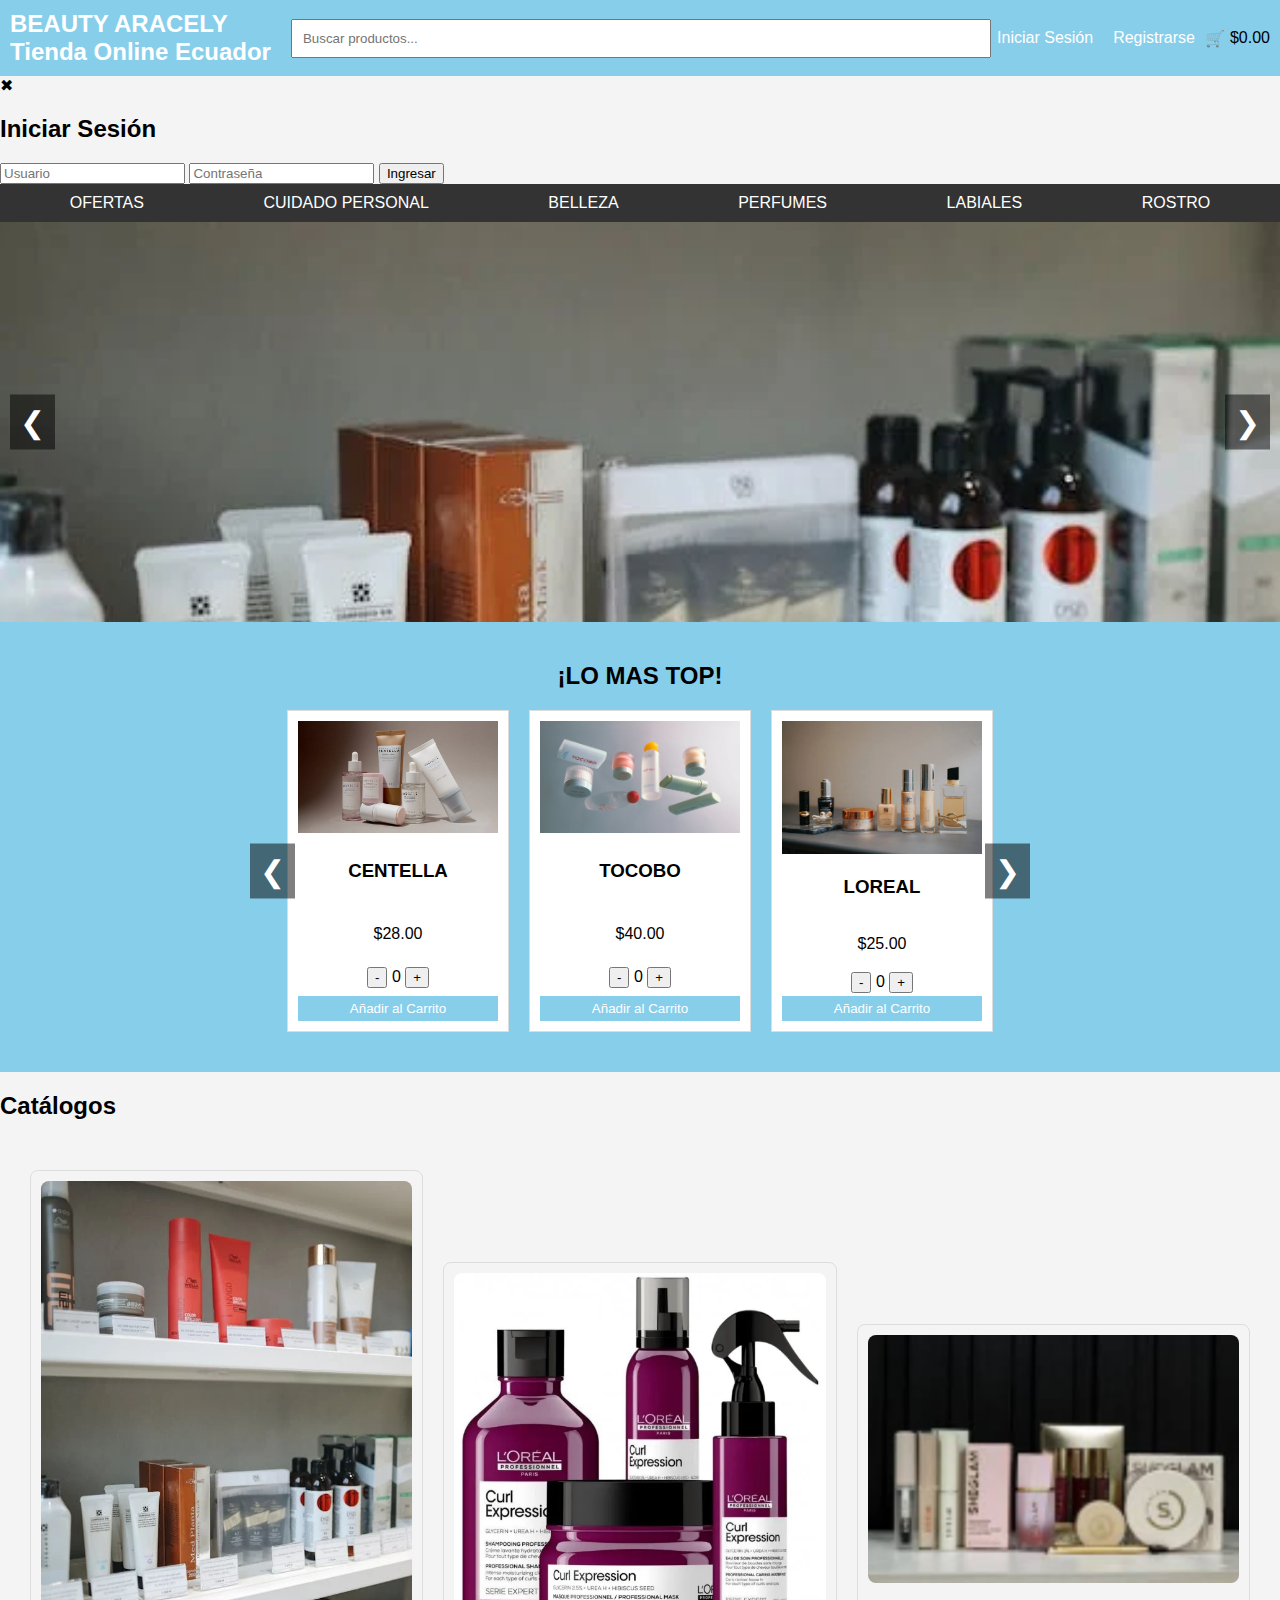
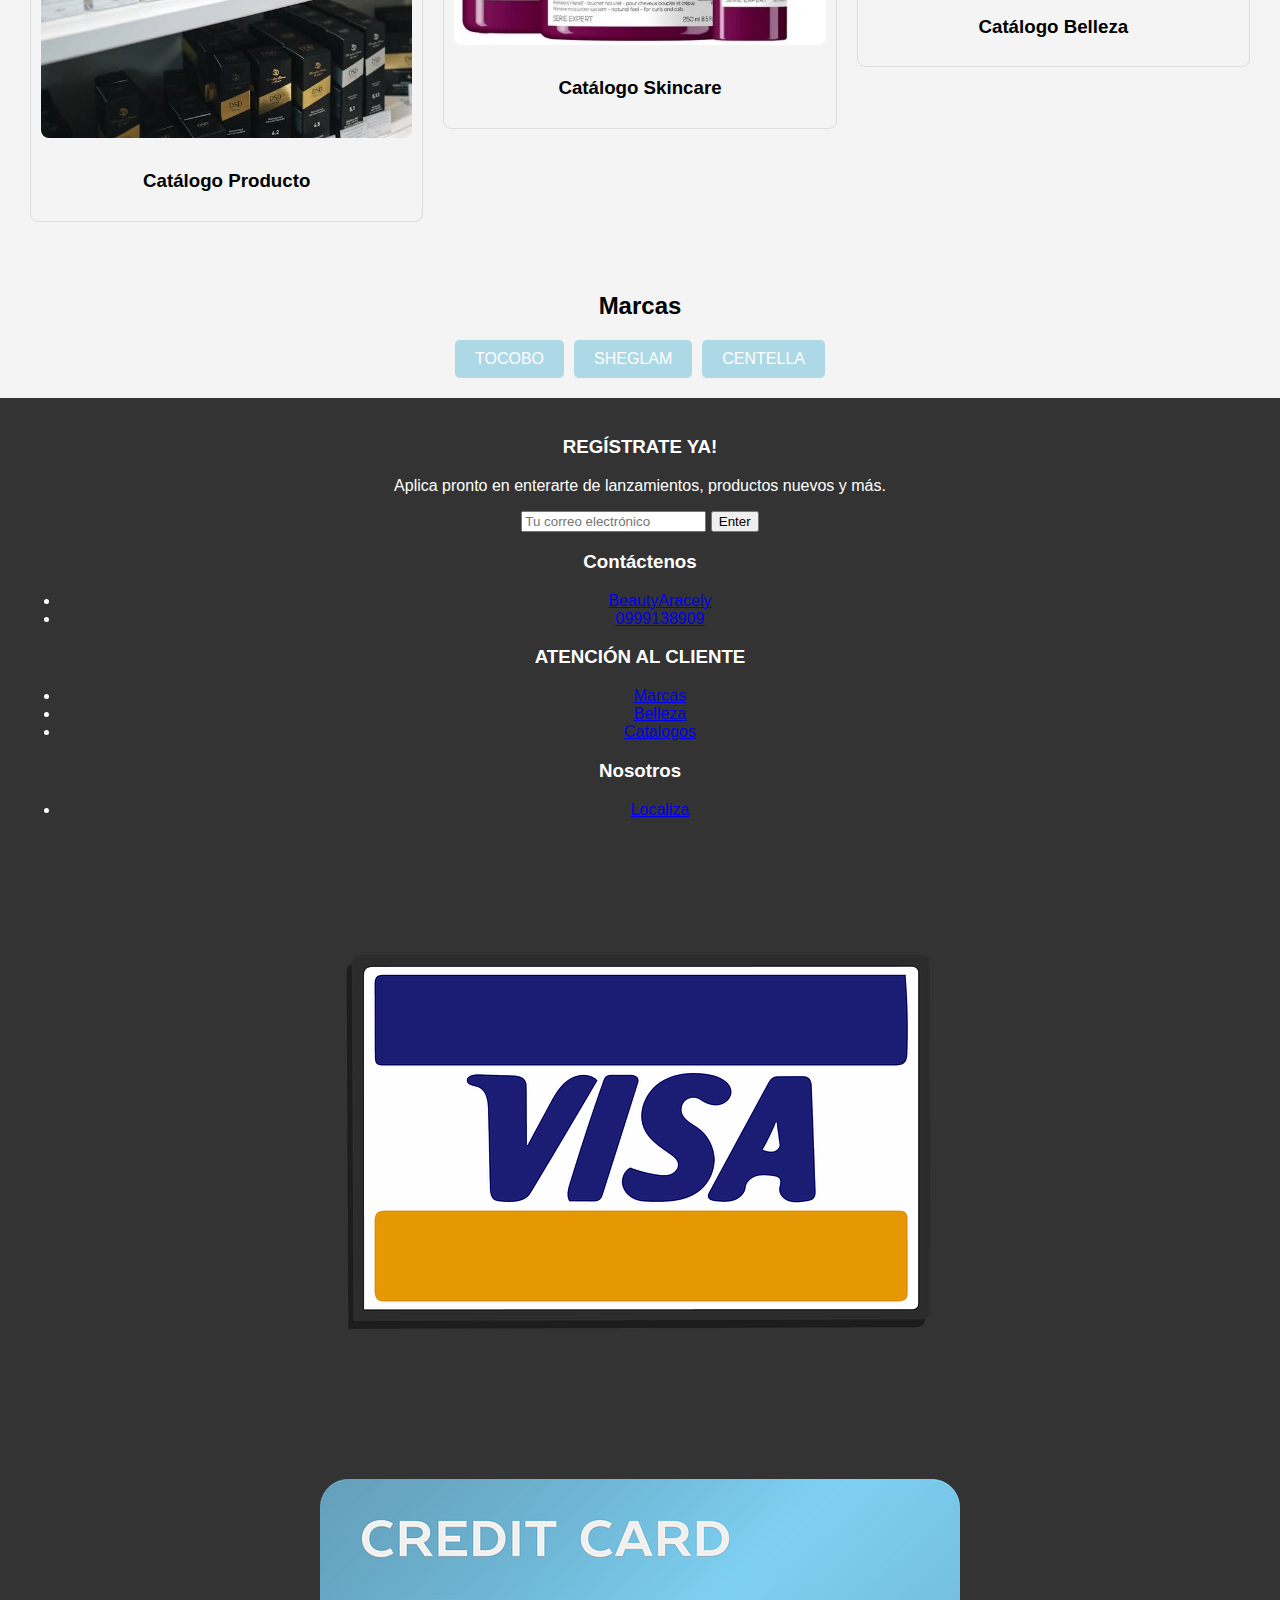
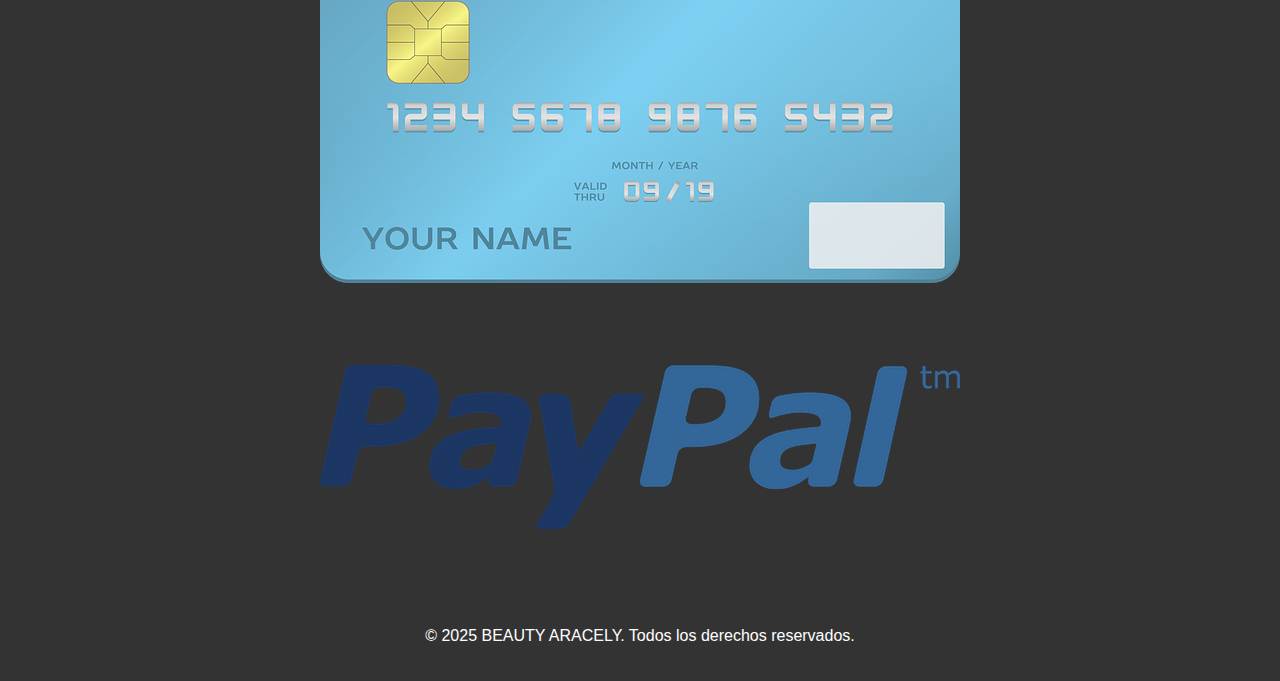
<file: index.html>
<!DOCTYPE html>
<html lang="es">
<head>
    <meta charset="UTF-8">
    <meta name="viewport" content="width=device-width, initial-scale=1.0">
    <title>Beauty Aracely - Tienda Online Ecuador</title>
    <link rel="stylesheet" href="styles.css">
    <style>
        /* Basic styling for the catalog section */
        .catalog {
            display: flex;
            flex-direction: column; /* Stack items vertically */
            align-items: center; /* Center items horizontally */
            padding: 20px;
        }

        .catalog-item {
            display: flex;
            flex-direction: column;
            align-items: center;
            margin: 10px;
            padding: 10px;
            border: 1px solid #ddd;
            border-radius: 8px;
            width: 80%; /* Adjust width as needed */
            text-align: center;
        }

        .catalog-item img {
            max-width: 100%;
            height: auto;
            border-radius: 8px;
            margin-bottom: 10px;
        }

        /* Media query for larger screens to display items in a row */
        @media (min-width: 768px) {
            .catalog {
                flex-direction: row; /* Display items in a row */
                justify-content: space-around; /* Space items evenly */
            }

            .catalog-item {
                width: 30%; /* Adjust width for row display */
            }
        }

        /* Style to display cart icon and total side by side */
        .cart-icon {
            display: flex;
            align-items: center;
            cursor: pointer; /* Add cursor style to indicate it's clickable */
        }

        .cart-icon span {
            margin-left: 5px; /* Add some space between the cart icon and the total */
        }
    </style>
</head>
<body>
<header>
  <div class="logo">
    BEAUTY ARACELY
    <div class="logo-subtitle">Tienda Online Ecuador</div>
  </div>
    <div class="search-bar">
        <input type="text" placeholder="Buscar productos...">
    </div>
    
    <div class="user-actions">
        <a href="#" onclick="toggleLogin()">Iniciar Sesión</a>
        <a href="#">Registrarse</a>
        <!-- Icono del carrito con total -->
        <div class="cart-icon" onclick="toggleCart()">
            🛒 <span id="cart-total">$0.00</span>
        </div>
    </div>
</header>
<!-- Modal de Inicio de Sesión -->
<div class="modal-overlay" id="modal-overlay" onclick="toggleLogin()"></div>
<div class="login-modal" id="login-modal">
    <span class="close-login" onclick="toggleLogin()">✖</span>
    <h2>Iniciar Sesión</h2>
    <input type="text" placeholder="Usuario" required>
    <input type="password" placeholder="Contraseña" required>
    <button>Ingresar</button>
</div>
<!-- Carrito de compras -->
<div id="cart-container" class="cart-container" style="display: none;">
    <div class="cart-header">
        <h2>Carrito de compras</h2>
        <button class="close-cart" onclick="toggleCart()">✖</button>
    </div>
    <div id="cart-items"></div>
    <div class="cart-footer">
        <p>Total: <span id="total-price">$0.00</span></p>
    </div>
</div>

<nav>
    <a href="#" onclick="window.open('OFERTAS.html', '_blank')">OFERTAS</a>
    <a href="#" onclick="window.open('Cuidado personal.html', '_blank')">CUIDADO PERSONAL</a>
    <a href="#" onclick="window.open('belleza', '_blank')">BELLEZA</a>
    <a href="#" onclick="window.open('perfumes.html', '_blank')">PERFUMES</a>
    <a href="#" onclick="window.open('labiales.html', '_blank')">LABIALES</a>
    <a href="#" onclick="window.open('rostro.html', '_blank')">ROSTRO</a>
</nav>

<!-- Carrusel Principal -->
<div class="carousel">
    <div class="carousel-inner">
        <div class="carousel-item active">
            <img src="Imagenes web final/productos,png.webp" alt="Imagen 1">
        </div>
        <div class="carousel-item">
            <img src="Imagenes web final/skin.png.webp" alt="Imagen 2">
        </div>
        <div class="carousel-item">
            <img src="Imagenes web final/loreal.png" alt="Imagen 3">
        </div>
    </div>
    <button class="carousel-control prev" onclick="prevSlide()">&#10094;</button>
    <button class="carousel-control next" onclick="nextSlide()">&#10095;</button>
</div>

<!-- Sección Trendy con Carrusel -->
<div class="trendy">
    <h2>¡LO MAS TOP!</h2>
    <div class="trendy-carousel">
        <div class="trendy-carousel-inner">
            <!-- Primer Slide: Productos 1 a 3 -->
            <div class="trendy-slide active">
                <div class="product">
                    <img src="Imagenes web final/skin.png.webp" alt="Centella">
                    <h3>CENTELLA</h3>
                    <p>$28.00</p>
                    <div class="quantity-selector">
                        <button onclick="decreaseQuantity(this)">-</button>
                        <label class="quantity">0</label>
                        <button onclick="increaseQuantity(this)">+</button>
                    </div>
                    <button class="add-to-cart" onclick="addToCart(this, 'CENTELLA', 28.00)">Añadir al Carrito</button>
                </div>
        

        <div class="product">
                    <img src="Imagenes web final/Tocobo.webp" alt="TOCOBO">
                    <h3>TOCOBO</h3>
                    <p>$40.00</p>
                    <div class="quantity-selector">
                        <button onclick="decreaseQuantity(this)">-</button>
                        <label class="quantity">0</label>
                        <button onclick="increaseQuantity(this)">+</button>
                    </div>
                    <button class="add-to-cart" onclick="addToCart(this, 'TOCOBO', 40.00)">Añadir al Carrito</button>
                </div>

                <div class="product">
                    <img src="Imagenes web final/be..png" alt="LOREAL">
                    <h3>LOREAL</h3>
                    <p>$25.00</p>
                    <div class="quantity-selector">
                        <button onclick="decreaseQuantity(this)">-</button>
                        <label class="quantity">0</label>
                        <button onclick="increaseQuantity(this)">+</button>
                    </div>
                    <button class="add-to-cart" onclick="addToCart(this, 'LOREAL', 25.00)">Añadir al Carrito</button>
                </div>

            </div>
            <!-- Segundo Slide: Productos 4 a 6 -->
            <div class="trendy-slide">
                <div class="product">
                    <img src="Imagenes web final/Sheglam.png" alt="SHEGLAM">
                    <h3>SHEGLAM</h3>
                    <p>$15.00</p>
                    <div class="quantity-selector">
                        <button onclick="decreaseQuantity(this)">-</button>
                        <label class="quantity">0</label>
                        <button onclick="increaseQuantity(this)">+</button>
                    </div>
                    <button class="add-to-cart" onclick="addToCart(this, 'SHEGLAM', 15.00)">Añadir al Carrito</button>
                </div>

                <div class="product">
                    <img src="Imagenes web final/Dior.png" alt="DIOR">
                    <h3>DIOR</h3>
                    <p>50.00</p>
                    <div class="quantity-selector">
                        <button onclick="decreaseQuantity(this)">-</button>
                        <label class="quantity">0</label>
                        <button onclick="increaseQuantity(this)">+</button>
                    </div>
                    <button class="add-to-cart" onclick="addToCart(this, 'DIOR', 50.00)">Añadir al Carrito</button>
                </div>

                <div class="product">
                    <img src="Imagenes web final/des.png" alt="MIXSOON">
                    <h3>MIXSOON</h3>
                    <p>$43.00</p>
                    <div class="quantity-selector">
                        <button onclick="decreaseQuantity(this)">-</button>
                        <label class="quantity">0</label>
                        <button class="increaseQuantity(this)">+</button>
                    </div>
                    <button class="add-to-cart" onclick="addToCart(this, 'MIXSOON', 43.00)">Añadir al Carrito</button>
                </div>

            </div>
        </div>
        <button class="carousel-control prev">&#10094;</button>
        <button class="carousel-control next">&#10095;</button>
    </div>
</div>

<!-- Catálogos Section -->
<section id="catalogos">
    <h2 class="catalog-title">Catálogos</h2>
    <div class="catalog">
        <!-- Catálogo 1 -->
        <div class="catalog-item">
            <a href="Imagenes web final/catalogos productos.pdf" download>
                <img src="Imagenes web final/productos,png.webp" alt="Catálogo 1">
            </a>
            <h3>Catálogo Producto</h3>
        </div>
  

  <!-- Catálogo 2 -->
        <div class="catalog-item">
            <a href="Imagenes web final/Catalogo skincare.pdf" download>
                <img src="Imagenes web final/loreal.png" alt="Catálogo 2">
            </a>
            <h3>Catálogo Skincare</h3>
        </div>
        <!-- Catálogo 3 -->
        <div class="catalog-item">
            <a href="Imagenes web final/Catalogo belleza.pdf" download>
                <img src="Imagenes web final/belleza.png" alt="Catálogo 3">
            </a>
            <h3>Catálogo Belleza</h3>
        </div>
    </div>
</section>

<!-- Marcas Section -->
<section id="marcas">
    <h2>Marcas</h2>
    <div class="brands">
        <!-- Brand Buttons -->
      
      <button class="brand-button" onclick="window.open('BOCOBO.html', '_blank')">TOCOBO</button>
      <button class="brand-button" onclick="window.open('BHEGLAM.html', '_blank')">SHEGLAM</button>
      <button class="brand-button" onclick="window.open('CENTELLA.html', '_blank')">CENTELLA</button>
    </div>
</section>
<footer>
  <div class="footer-top">
      <div class="newsletter">
          <h3>REGÍSTRATE YA!</h3>
          <p>Aplica pronto en enterarte de lanzamientos, productos nuevos y más.</p>
          <input type="email" placeholder="Tu correo electrónico">
          <button>Enter</button>
      </div>
      <div class="contact-info">
          <h3>Contáctenos</h3>
          <ul>
              <li><a href="#">BeautyAracely</a></li>
              <li><a href="#">0999138909</a></li>
          </ul>
      </div>
      <div class="customer-service">
          <h3>ATENCIÓN AL CLIENTE</h3>
          <ul>
              <li><a href="#">Marcas</a></li>
              <li><a href="#">Belleza</a></li>
              <li><a href="#">Catalogos</a></li>
          </ul>
      </div>
      <div class="about-us">
          <h3>Nosotros</h3>
          <ul>
              <li><a href="#">Localiza</a></li>
          </ul>
      </div>
  </div>

  <div class="footer-bottom">
      <div class="social-icons">
          <a href="#"><i class="fab fa-facebook"></i></a>
          <a href="#"><i class="fab fa-twitter"></i></a>
          <a href="#"><i class="fab fa-instagram"></i></a>
          <a href="#"><i class="fab fa-youtube"></i></a>
          <a href="#"><i class="fab fa-pinterest"></i></a>
      </div>

      <div class="payment-methods">
          <img src="Imagenes web final/visa.png" alt="Visa">
          <img src="Imagenes web final/credit-card.png" alt="Mastercard">
          <img src="Imagenes web final/paypal.png" alt="PayPal">
      </div>
      <p>© 2025 BEAUTY ARACELY. Todos los derechos reservados.</p>
  </div>
</footer>
<script src="script.js"></script>
</body>
</html>
</file>
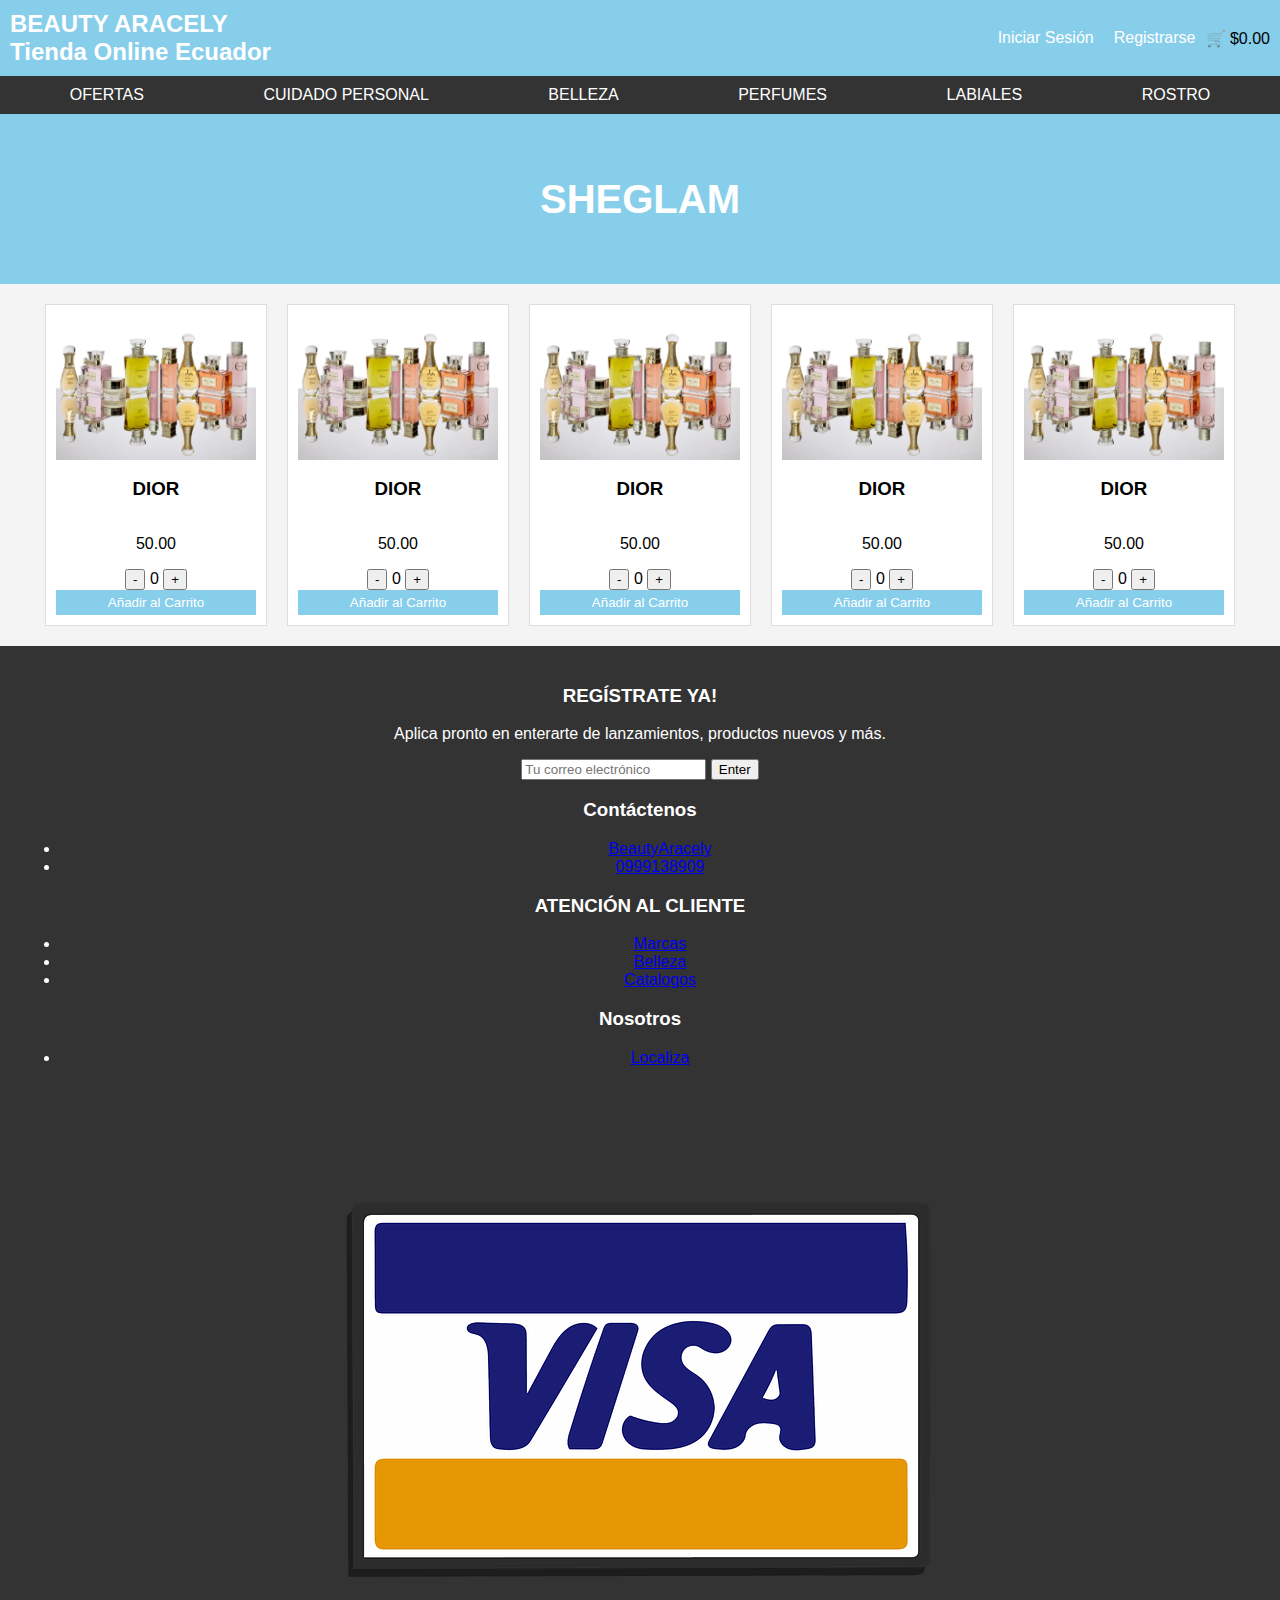
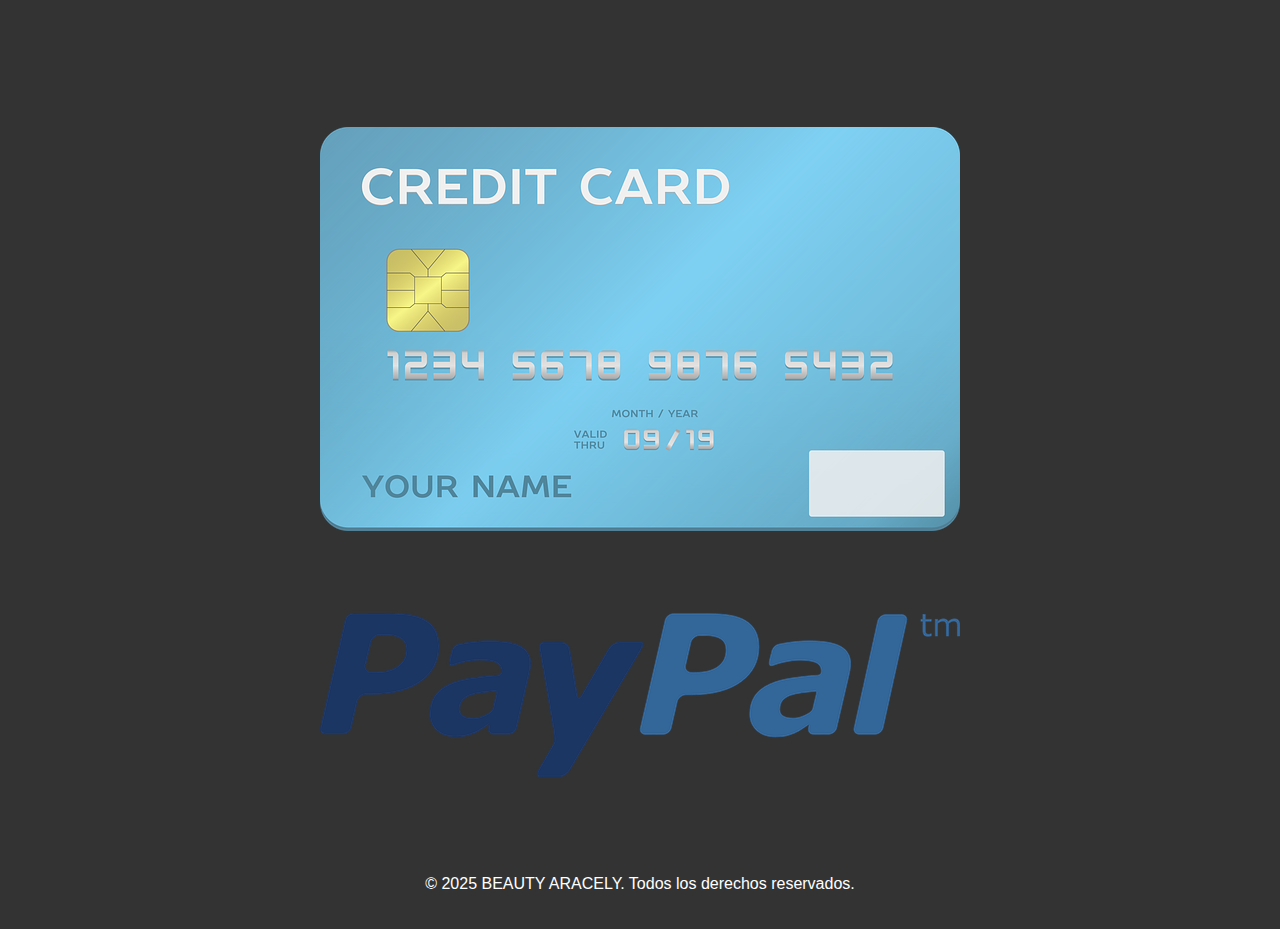
<file: belleza.html>
<!DOCTYPE html>
<html lang="es">
<head>
    <meta charset="UTF-8">
    <meta name="viewport" content="width=device-width, initial-scale=1.0">
    <title>Beauty Aracely - Tienda Online Ecuador</title>
    <link rel="stylesheet" href="styles.css">
    <style>
        /* Centering the brand title with a light blue background */
        .pink-header {
            background-color: #87CEEB; /* Light blue background */
            display: flex;
            justify-content: center; /* Center horizontally */
            align-items: center; /* Center vertically */
            height: 150px; /* Adjust height as needed */
        }

        #titulo-marca {
            font-size: 2.5em; /* Adjust font size for the title */
            color: white; /* White text color for contrast */
            margin: 0; /* Remove default margin */
        }

        /* Additional styles for the rest of the page */
        .container {
            padding: 20px;
        }

        .product-grid {
            display: flex;
            flex-wrap: wrap;
            justify-content: center;
            gap: 20px;
        }

        .product-item {
            border: 1px solid #ddd;
            border-radius: 8px;
            padding: 10px;
            text-align: center;
            width: 200px; /* Adjust width as needed */
        }

        .product-item img {
            max-width: 100%;
            height: auto;
            border-radius: 8px;
        }

        .product-item h4 {
            margin-top: 10px;
        }

        .product-item button {
            margin-top: 10px;
            background-color: #FF69B4; /* Pink button color */
            color: white;
            border: none;
            padding: 5px 10px;
            border-radius: 5px;
            cursor: pointer;
        }

        .product-item button:hover {
            background-color: #FF1493; /* Darker pink on hover */
        }
    </style>
</head>
<body>
<header>
    <div class="logo">
        <a href="index.html" style="text-decoration: none; color: inherit;">
            BEAUTY ARACELY
        </a>
        <div class="logo-subtitle">Tienda Online Ecuador</div>
    </div>    
    <div class="user-actions">
        <a href="#">Iniciar Sesión</a>
        <a href="#">Registrarse</a>
        <!-- Icono del carrito con total -->
        <div class="cart-icon" onclick="toggleCart()">
            🛒 <span id="cart-total">$0.00</span>
        </div>
    </div>
</header>

<!-- Carrito de compras -->
<div id="cart-container" class="cart-container" style="display: none;">
    <div class="cart-header">
        <h2>Carrito de compras</h2>
        <button class="close-cart" onclick="toggleCart()">✖</button>
    </div>
    <div id="cart-items"></div>
    <div class="cart-footer">
        <p>Total: <span id="total-price">$0.00</span></p>
    </div>
</div>

<nav>
    <a href="#">OFERTAS</a>
    <a href="#">CUIDADO PERSONAL</a>
    <a href="#">BELLEZA</a>
    <a href="#">PERFUMES</a>
    <a href="#">LABIALES</a>
    <a href="#">ROSTRO</a>
</nav>

<!-- Light Blue Header with Brand Name -->
<header class="pink-header">
    <h1 id="titulo-marca">SHEGLAM</h1>
</header>

<!-- Product Grid Section -->
<section class="container text-center py-5">
    <div class="product-grid">
        <!-- Producto 1 -->
        <div class="product">
            <img src="Imagenes web final/Dior.png" alt="DIOR">
            <h3>DIOR</h3>
            <p>50.00</p>
            <div class="quantity-selector">
                <button onclick="decreaseQuantity(this)">-</button>
                <label class="quantity">0</label>
                <button onclick="increaseQuantity(this)">+</button>
            </div>
            <button class="add-to-cart" onclick="addToCart(this, 'DIOR', 50.00)">Añadir al Carrito</button>
        </div>

        <!-- Producto 2 -->
        <div class="product">
            <img src="Imagenes web final/Dior.png" alt="DIOR">
            <h3>DIOR</h3>
            <p>50.00</p>
            <div class="quantity-selector">
                <button onclick="decreaseQuantity(this)">-</button>
                <label class="quantity">0</label>
                <button onclick="increaseQuantity(this)">+</button>
            </div>
            <button class="add-to-cart" onclick="addToCart(this, 'DIOR', 50.00)">Añadir al Carrito</button>
        </div>

        <!-- Producto 3 -->
        <div class="product">
            <img src="Imagenes web final/Dior.png" alt="DIOR">
            <h3>DIOR</h3>
            <p>50.00</p>
            <div class="quantity-selector">
                <button onclick="decreaseQuantity(this)">-</button>
                <label class="quantity">0</label>
                <button onclick="increaseQuantity(this)">+</button>
            </div>
            <button class="add-to-cart" onclick="addToCart(this, 'DIOR', 50.00)">Añadir al Carrito</button>
        </div>

        <!-- Producto 4 -->
        <div class="product">
            <img src="Imagenes web final/Dior.png" alt="DIOR">
            <h3>DIOR</h3>
            <p>50.00</p>
            <div class="quantity-selector">
                <button onclick="decreaseQuantity(this)">-</button>
                <label class="quantity">0</label>
                <button onclick="increaseQuantity(this)">+</button>
            </div>
            <button class="add-to-cart" onclick="addToCart(this, 'DIOR', 50.00)">Añadir al Carrito</button>
        </div>

        <!-- Producto 5 -->
        <div class="product">
            <img src="Imagenes web final/Dior.png" alt="DIOR">
            <h3>DIOR</h3>
            <p>50.00</p>
            <div class="quantity-selector">
                <button onclick="decreaseQuantity(this)">-</button>
                <label class="quantity">0</label>
                <button onclick="increaseQuantity(this)">+</button>
            </div>
            <button class="add-to-cart" onclick="addToCart(this, 'DIOR', 50.00)">Añadir al Carrito</button>
        </div>
    </div>
</section>


        <!-- Additional product items go here -->

    </div>
</section>

<!-- Footer -->
<footer>
    <div class="footer-top">
        <div class="newsletter">
            <h3>REGÍSTRATE YA!</h3>
            <p>Aplica pronto en enterarte de lanzamientos, productos nuevos y más.</p>
            <input type="email" placeholder="Tu correo electrónico">
            <button>Enter</button>
        </div>
        <div class="contact-info">
            <h3>Contáctenos</h3>
            <ul>
                <li><a href="#">BeautyAracely</a></li>
                <li><a href="#">0999138909</a></li>
            </ul>
        </div>
        <div class="customer-service">
            <h3>ATENCIÓN AL CLIENTE</h3>
            <ul>
                <li><a href="#">Marcas</a></li>
                <li><a href="#">Belleza</a></li>
                <li><a href="#">Catalogos</a></li>
            </ul>
        </div>
        <div class="about-us">
            <h3>Nosotros</h3>
            <ul>
                <li><a href="#">Localiza</a></li>
            </ul>
        </div>
    </div>
  
    <div class="footer-bottom">
        <div class="social-icons">
            <a href="#"><i class="fab fa-facebook"></i></a>
            <a href="#"><i class="fab fa-twitter"></i></a>
            <a href="#"><i class="fab fa-instagram"></i></a>
            <a href="#"><i class="fab fa-youtube"></i></a>
            <a href="#"><i class="fab fa-pinterest"></i></a>
        </div>
  
        <div class="payment-methods">
            <img src="Imagenes web final/visa.png" alt="Visa">
            <img src="Imagenes web final/credit-card.png" alt="Mastercard">
            <img src="Imagenes web final/paypal.png" alt="PayPal">
        </div>
        <p>© 2025 BEAUTY ARACELY. Todos los derechos reservados.</p>
    </div>
  </footer>
<script src="script.js"></script>
</body>
</html>
</file>
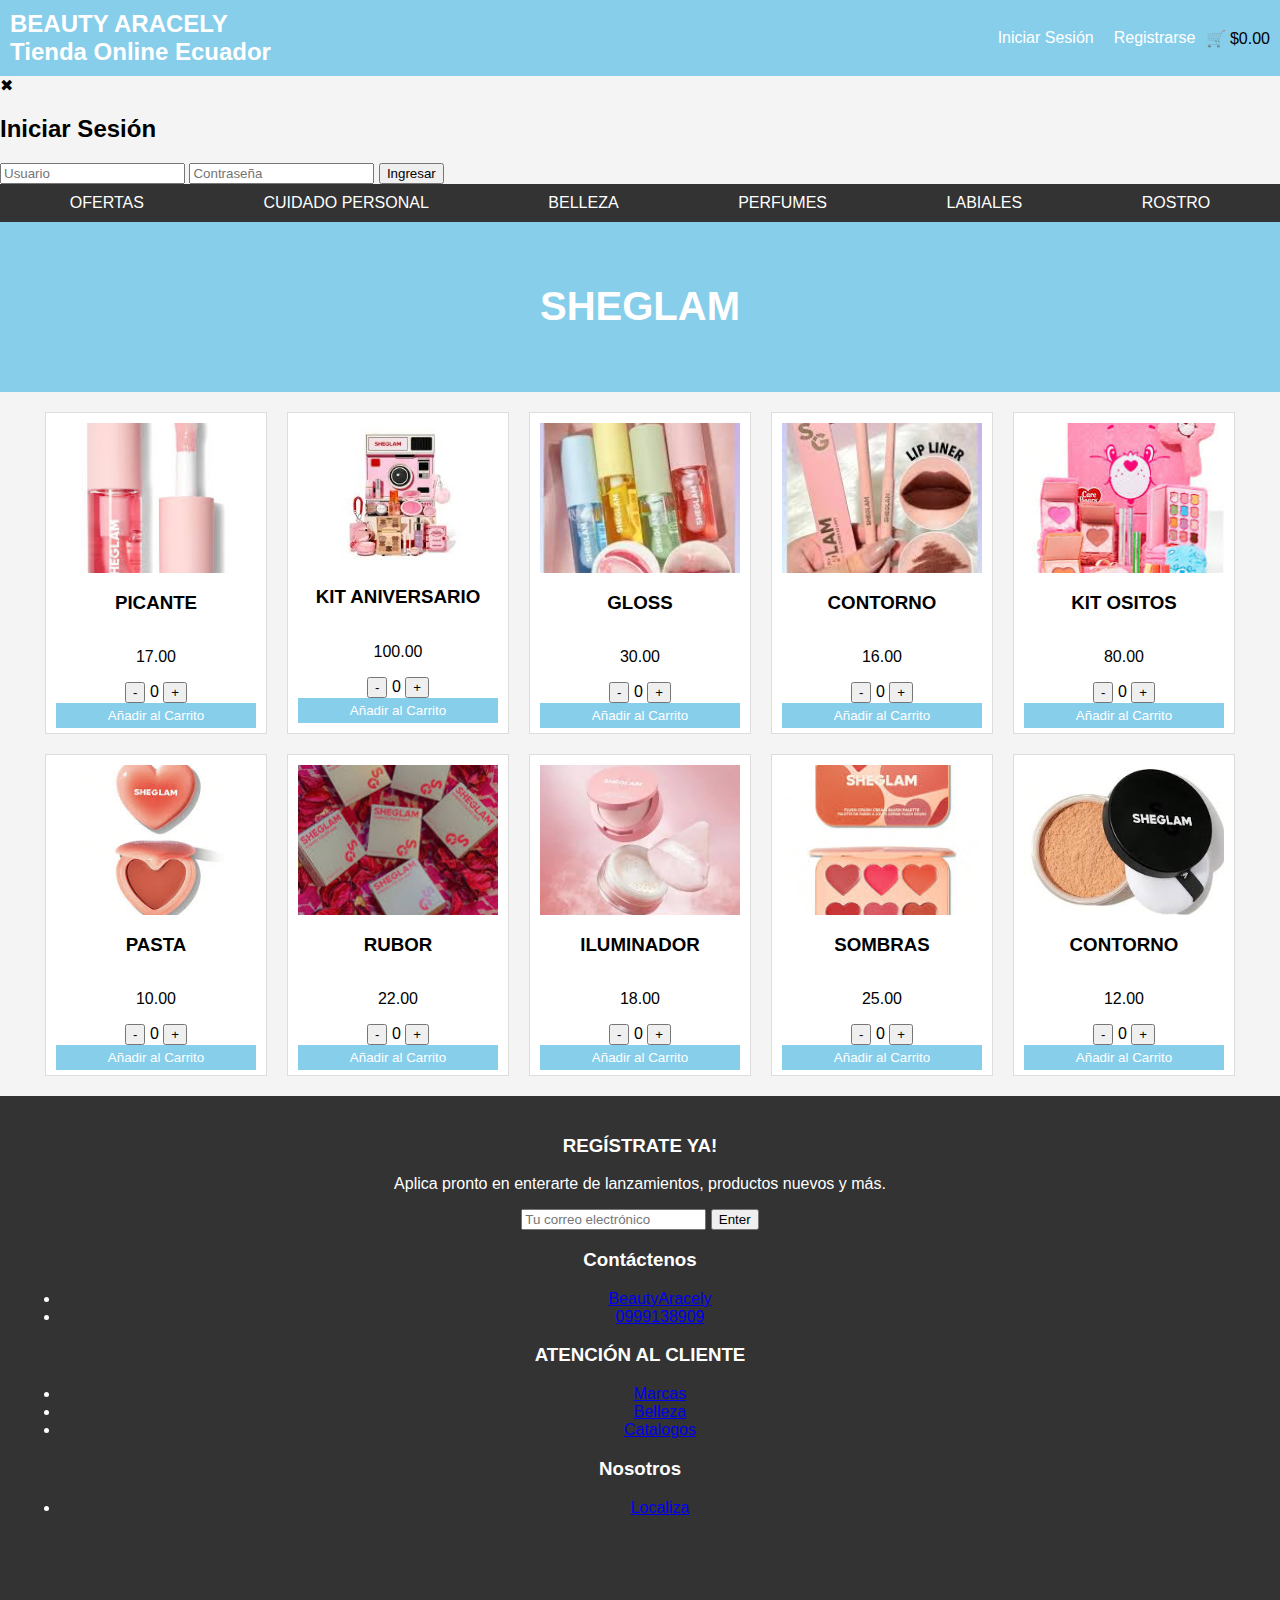
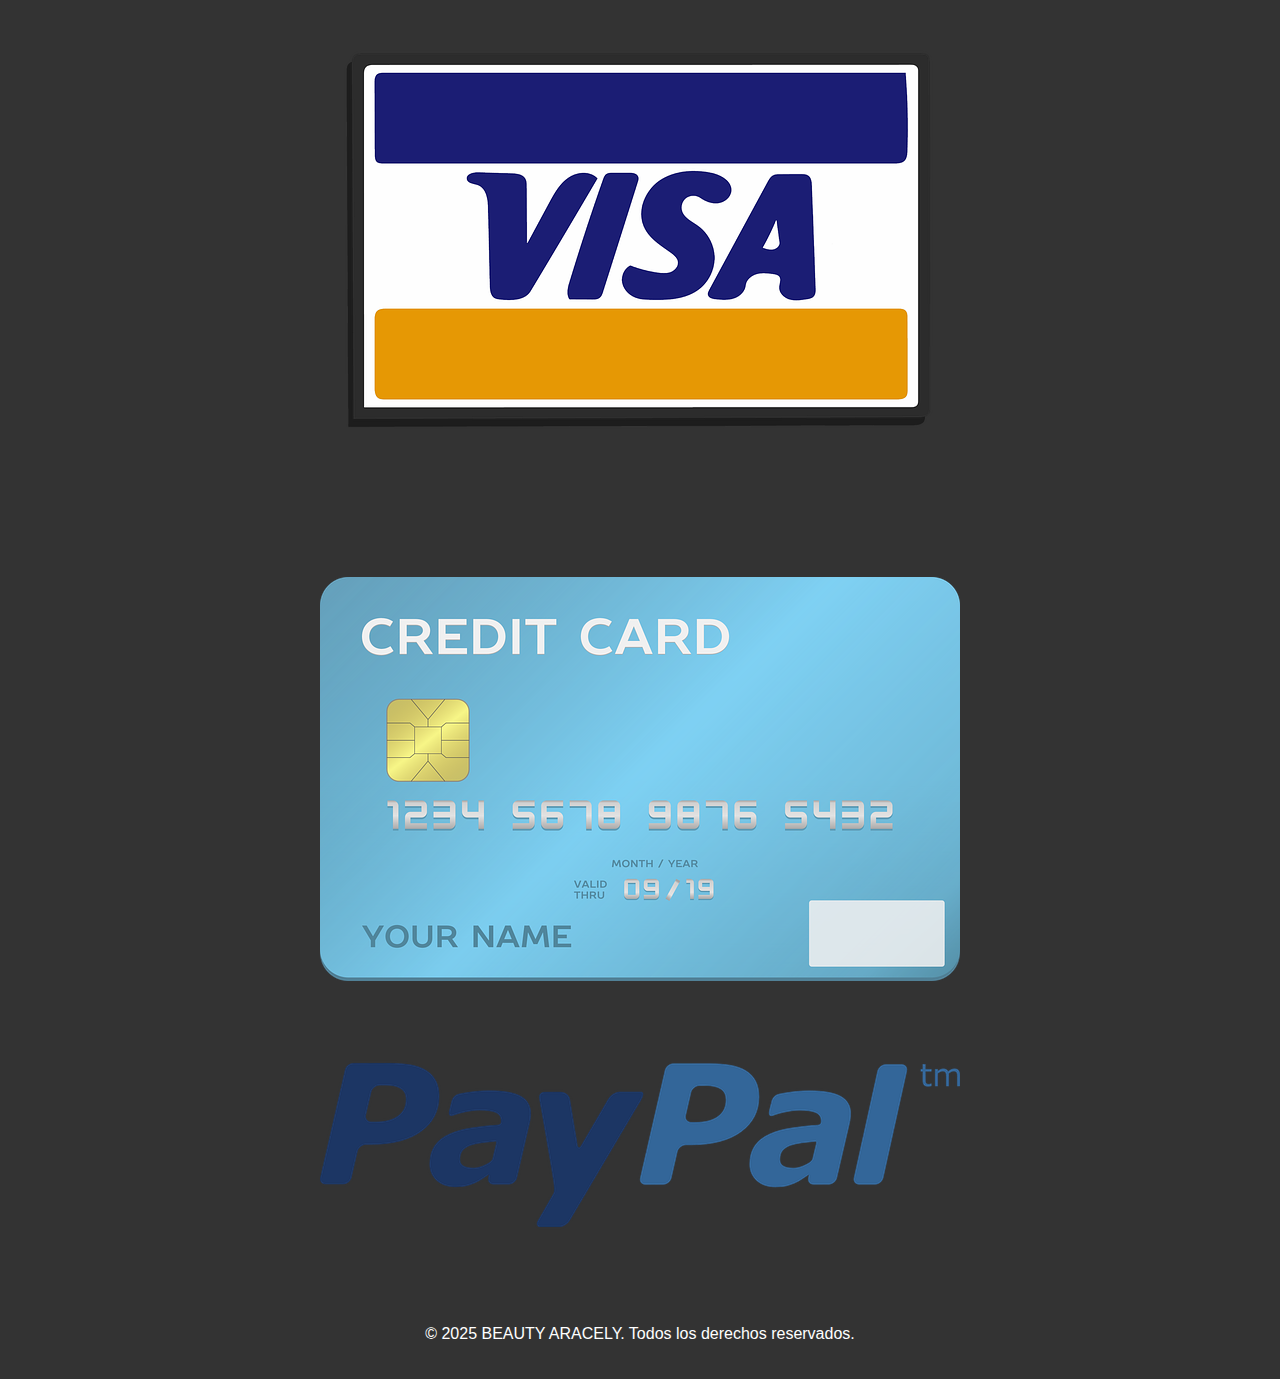
<file: BHEGLAM.html>
<!DOCTYPE html>
<html lang="es">
<head>
    <meta charset="UTF-8">
    <meta name="viewport" content="width=device-width, initial-scale=1.0">
    <title>Beauty Aracely - Tienda Online Ecuador</title>
    <link rel="stylesheet" href="styles.css">
    <style>
        /* Centering the brand title with a light blue background */
        .pink-header {
            background-color: #87CEEB; /* Light blue background */
            display: flex;
            justify-content: center; /* Center horizontally */
            align-items: center; /* Center vertically */
            height: 150px; /* Adjust height as needed */
        }

        #titulo-marca {
            font-size: 2.5em; /* Adjust font size for the title */
            color: white; /* White text color for contrast */
            margin: 0; /* Remove default margin */
        }

        /* Additional styles for the rest of the page */
        .container {
            padding: 20px;
        }

        .product-grid {
            display: flex;
            flex-wrap: wrap;
            justify-content: center;
            gap: 20px;
        }

        .product-item {
            border: 1px solid #ddd;
            border-radius: 8px;
            padding: 10px;
            text-align: center;
            width: 200px; /* Adjust width as needed */
        }

        .product-item img {
            max-width: 100%;
            height: auto;
            border-radius: 8px;
        }

        .product-item h4 {
            margin-top: 10px;
        }

        .product-item button {
            margin-top: 10px;
            background-color: #FF69B4; /* Pink button color */
            color: white;
            border: none;
            padding: 5px 10px;
            border-radius: 5px;
            cursor: pointer;
        }

        .product-item button:hover {
            background-color: #FF1493; /* Darker pink on hover */
        }
    </style>
</head>
<body>
<header>
    <div class="logo">
        <a href="index.html" style="text-decoration: none; color: inherit;">
            BEAUTY ARACELY
        </a>
        <div class="logo-subtitle">Tienda Online Ecuador</div>
    </div>
    
    <div class="user-actions">
        <a href="#" onclick="toggleLogin()">Iniciar Sesión</a>
        <a href="#">Registrarse</a>
        <!-- Icono del carrito con total -->
        <div class="cart-icon" onclick="toggleCart()">
            🛒 <span id="cart-total">$0.00</span>
        </div>
    </div>
</header>
<!-- Modal de Inicio de Sesión -->
<div class="modal-overlay" id="modal-overlay" onclick="toggleLogin()"></div>
<div class="login-modal" id="login-modal">
    <span class="close-login" onclick="toggleLogin()">✖</span>
    <h2>Iniciar Sesión</h2>
    <input type="text" placeholder="Usuario" required>
    <input type="password" placeholder="Contraseña" required>
    <button>Ingresar</button>
</div>

<!-- Carrito de compras -->
<div id="cart-container" class="cart-container" style="display: none;">
    <div class="cart-header">
        <h2>Carrito de compras</h2>
        <button class="close-cart" onclick="toggleCart()">✖</button>
    </div>
    <div id="cart-items"></div>
    <div class="cart-footer">
        <p>Total: <span id="total-price">$0.00</span></p>
    </div>
</div>

<nav>
    <a href="#">OFERTAS</a>
    <a href="#">CUIDADO PERSONAL</a>
    <a href="#">BELLEZA</a>
    <a href="#">PERFUMES</a>
    <a href="#">LABIALES</a>
    <a href="#">ROSTRO</a>
</nav>

<!-- Light Blue Header with Brand Name -->
<header class="pink-header">
    <h1 id="titulo-marca">SHEGLAM</h1>
</header>

<!-- Product Grid Section -->
<section class="container text-center py-5">
    <div class="product-grid">
        <!-- Producto 1 -->
        <div class="product">
            <img src="Imagenes web final/descarga (1).jpg" alt="PICANTE">
            <h3>PICANTE</h3>
            <p>17.00</p>
            <div class="quantity-selector">
                <button onclick="decreaseQuantity(this)">-</button>
                <label class="quantity">0</label>
                <button onclick="increaseQuantity(this)">+</button>
            </div>
            <button class="add-to-cart" onclick="addToCart(this, 'PICANTE', 17.00)">Añadir al Carrito</button>
        </div>

        <!-- Producto 2 -->
        <div class="product">
            <img src="Imagenes web final/descarga (2).jpg" alt="KIT ANIVERSARIO">
            <h3>KIT ANIVERSARIO</h3>
            <p>100.00</p>
            <div class="quantity-selector">
                <button onclick="decreaseQuantity(this)">-</button>
                <label class="quantity">0</label>
                <button onclick="increaseQuantity(this)">+</button>
            </div>
            <button class="add-to-cart" onclick="addToCart(this, 'KIT ANIVERSARIO', 100.00)">Añadir al Carrito</button>
        </div>

        <!-- Producto 3 -->
        <div class="product">
            <img src="Imagenes web final/descarga (3).jpg" alt="GLOSS">
            <h3>GLOSS</h3>
            <p>30.00</p>
            <div class="quantity-selector">
                <button onclick="decreaseQuantity(this)">-</button>
                <label class="quantity">0</label>
                <button onclick="increaseQuantity(this)">+</button>
            </div>
            <button class="add-to-cart" onclick="addToCart(this, 'GLOSS', 30.00)">Añadir al Carrito</button>
        </div>

        <!-- Producto 4 -->
        <div class="product">
            <img src="Imagenes web final/images (11).jpg" alt="CONTORNO">
            <h3>CONTORNO</h3>
            <p>16.00</p>
            <div class="quantity-selector">
                <button onclick="decreaseQuantity(this)">-</button>
                <label class="quantity">0</label>
                <button onclick="increaseQuantity(this)">+</button>
            </div>
            <button class="add-to-cart" onclick="addToCart(this, 'CONTORNO', 16.00)">Añadir al Carrito</button>
        </div>

        <!-- Producto 5 -->
        <div class="product">
            <img src="Imagenes web final/images (9).jpg" alt="KIT OSITOS">
            <h3>KIT OSITOS</h3>
            <p>80.00</p>
            <div class="quantity-selector">
                <button onclick="decreaseQuantity(this)">-</button>
                <label class="quantity">0</label>
                <button onclick="increaseQuantity(this)">+</button>
            </div>
            <button class="add-to-cart" onclick="addToCart(this, 'KIT OSITOS', 80.00)">Añadir al Carrito</button>
        </div>
        <!-- Producto 6 -->
        <div class="product">
            <img src="Imagenes web final/images (12).jpg" alt="PASTA">
            <h3>PASTA</h3>
            <p>10.00</p>
            <div class="quantity-selector">
                <button onclick="decreaseQuantity(this)">-</button>
                <label class="quantity">0</label>
                <button onclick="increaseQuantity(this)">+</button>
            </div>
            <button class="add-to-cart" onclick="addToCart(this, 'PASTA', 10.00)">Añadir al Carrito</button>
        </div>

        <!-- Producto 7 -->
        <div class="product">
            <img src="Imagenes web final/images (13).jpg" alt="RUBOR">
            <h3>RUBOR</h3>
            <p>22.00</p>
            <div class="quantity-selector">
                <button onclick="decreaseQuantity(this)">-</button>
                <label class="quantity">0</label>
                <button onclick="increaseQuantity(this)">+</button>
            </div>
            <button class="add-to-cart" onclick="addToCart(this, 'RUBOR', 22.00)">Añadir al Carrito</button>
        </div>

        <!-- Producto 8 -->
        <div class="product">
            <img src="Imagenes web final/images (14).jpg" alt="ILUMINADOR">
            <h3>ILUMINADOR</h3>
            <p>18.00</p>
            <div class="quantity-selector">
                <button onclick="decreaseQuantity(this)">-</button>
                <label class="quantity">0</label>
                <button onclick="increaseQuantity(this)">+</button>
            </div>
            <button class="add-to-cart" onclick="addToCart(this, 'ILUMINADOR', 18.00)">Añadir al Carrito</button>
        </div>

        <!-- Producto 9 -->
        <div class="product">
            <img src="Imagenes web final/images (15).jpg" alt="SOMBRAS">
            <h3>SOMBRAS</h3>
            <p>25.00</p>
            <div class="quantity-selector">
                <button onclick="decreaseQuantity(this)">-</button>
                <label class="quantity">0</label>
                <button onclick="increaseQuantity(this)">+</button>
            </div>
            <button class="add-to-cart" onclick="addToCart(this, 'SOMBRAS', 25.00)">Añadir al Carrito</button>
        </div>

        <!-- Producto 10 -->
        <div class="product">
            <img src="Imagenes web final/images (16).jpg" alt="CONTORNO">
            <h3>CONTORNO</h3>
            <p>12.00</p>
            <div class="quantity-selector">
                <button onclick="decreaseQuantity(this)">-</button>
                <label class="quantity">0</label>
                <button onclick="increaseQuantity(this)">+</button>
            </div>
            <button class="add-to-cart" onclick="addToCart(this, 'CONTORNO', 12.00)">Añadir al Carrito</button>
        </div>
    </div>
</section>


        <!-- Additional product items go here -->

    </div>
</section>

<!-- Footer -->
<footer>
    <div class="footer-top">
        <div class="newsletter">
            <h3>REGÍSTRATE YA!</h3>
            <p>Aplica pronto en enterarte de lanzamientos, productos nuevos y más.</p>
            <input type="email" placeholder="Tu correo electrónico">
            <button>Enter</button>
        </div>
        <div class="contact-info">
            <h3>Contáctenos</h3>
            <ul>
                <li><a href="#">BeautyAracely</a></li>
                <li><a href="#">0999138909</a></li>
            </ul>
        </div>
        <div class="customer-service">
            <h3>ATENCIÓN AL CLIENTE</h3>
            <ul>
                <li><a href="#">Marcas</a></li>
                <li><a href="#">Belleza</a></li>
                <li><a href="#">Catalogos</a></li>
            </ul>
        </div>
        <div class="about-us">
            <h3>Nosotros</h3>
            <ul>
                <li><a href="#">Localiza</a></li>
            </ul>
        </div>
    </div>
  
    <div class="footer-bottom">
        <div class="social-icons">
            <a href="#"><i class="fab fa-facebook"></i></a>
            <a href="#"><i class="fab fa-twitter"></i></a>
            <a href="#"><i class="fab fa-instagram"></i></a>
            <a href="#"><i class="fab fa-youtube"></i></a>
            <a href="#"><i class="fab fa-pinterest"></i></a>
        </div>
  
        <div class="payment-methods">
            <img src="Imagenes web final/visa.png" alt="Visa">
            <img src="Imagenes web final/credit-card.png" alt="Mastercard">
            <img src="Imagenes web final/paypal.png" alt="PayPal">
        </div>
        <p>© 2025 BEAUTY ARACELY. Todos los derechos reservados.</p>
    </div>
  </footer>
<script src="script.js"></script>
</body>
</html>
</file>
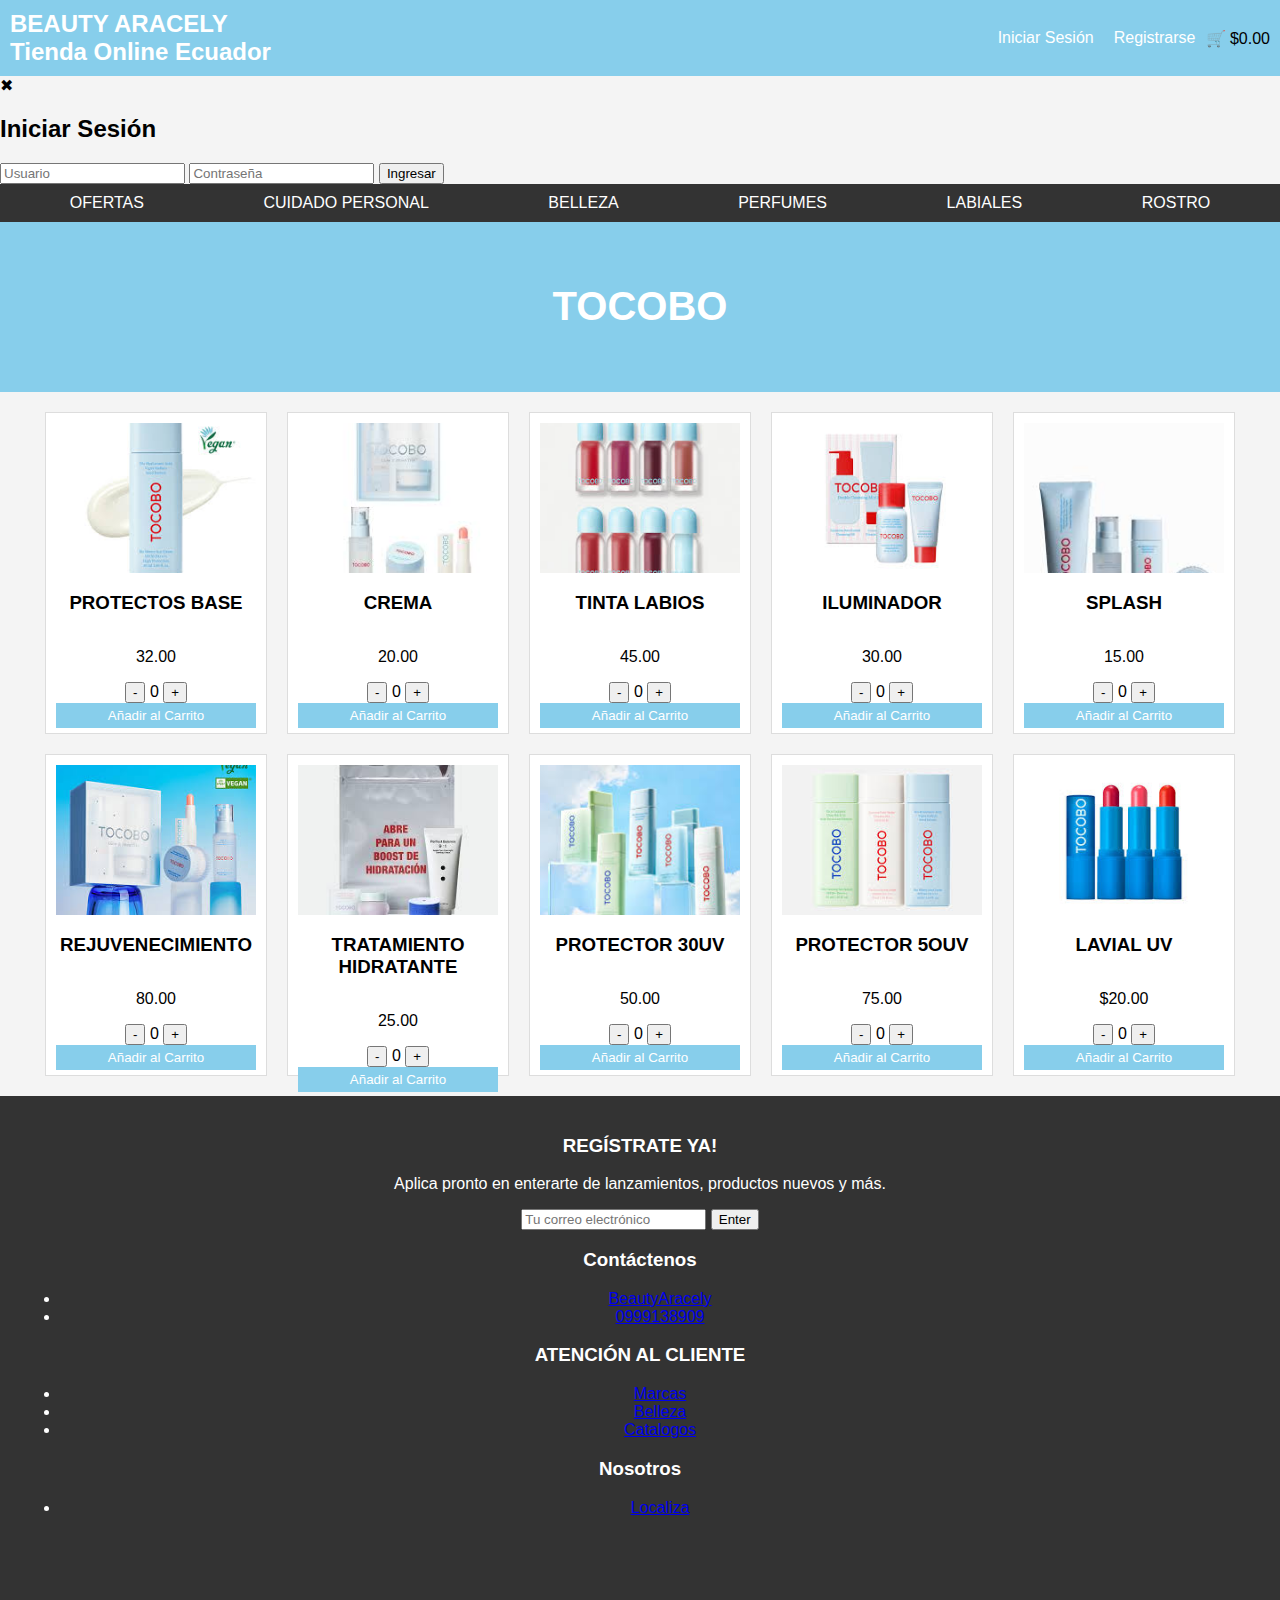
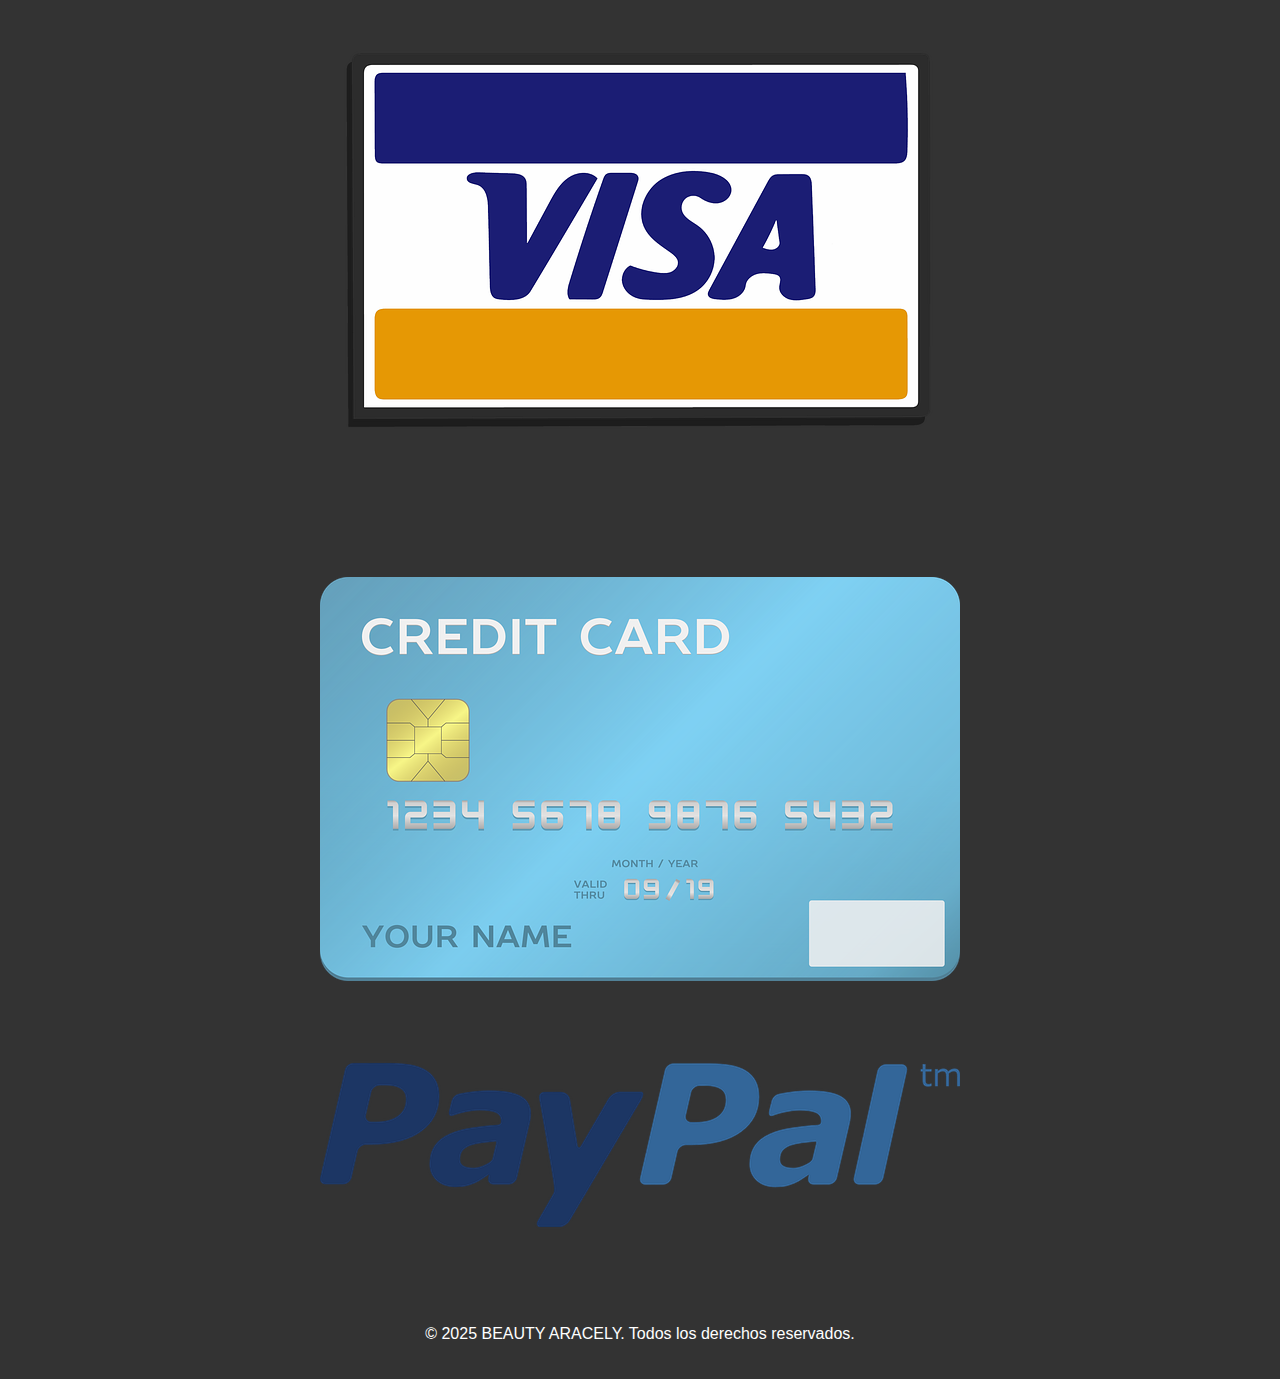
<file: BOCOBO.html>
<!DOCTYPE html>
<html lang="es">
<head>
    <meta charset="UTF-8">
    <meta name="viewport" content="width=device-width, initial-scale=1.0">
    <title>Beauty Aracely - Tienda Online Ecuador</title>
    <link rel="stylesheet" href="styles.css">
    <style>
        /* Centering the brand title with a light blue background */
        .pink-header {
            background-color: #87CEEB; /* Light blue background */
            display: flex;
            justify-content: center; /* Center horizontally */
            align-items: center; /* Center vertically */
            height: 150px; /* Adjust height as needed */
        }

        #titulo-marca {
            font-size: 2.5em; /* Adjust font size for the title */
            color: white; /* White text color for contrast */
            margin: 0; /* Remove default margin */
        }

        /* Additional styles for the rest of the page */
        .container {
            padding: 20px;
        }

        .product-grid {
            display: flex;
            flex-wrap: wrap;
            justify-content: center;
            gap: 20px;
        }

        .product-item {
            border: 1px solid #ddd;
            border-radius: 8px;
            padding: 10px;
            text-align: center;
            width: 200px; /* Adjust width as needed */
        }

        .product-item img {
            max-width: 100%;
            height: auto;
            border-radius: 8px;
        }

        .product-item h4 {
            margin-top: 10px;
        }

        .product-item button {
            margin-top: 10px;
            background-color: #FF69B4; /* Pink button color */
            color: white;
            border: none;
            padding: 5px 10px;
            border-radius: 5px;
            cursor: pointer;
        }

        .product-item button:hover {
            background-color: #FF1493; /* Darker pink on hover */
        }
    </style>
</head>
<body>
<header>
    <div class="logo">
        <a href="index.html" style="text-decoration: none; color: inherit;">
            BEAUTY ARACELY
        </a>
        <div class="logo-subtitle">Tienda Online Ecuador</div>
    </div>
    
    <div class="user-actions">
        <a href="#" onclick="toggleLogin()">Iniciar Sesión</a>
        <a href="#">Registrarse</a>
        <!-- Icono del carrito con total -->
        <div class="cart-icon" onclick="toggleCart()">
            🛒 <span id="cart-total">$0.00</span>
        </div>
    </div>
</header>

<!-- Modal de Inicio de Sesión -->
<div class="modal-overlay" id="modal-overlay" onclick="toggleLogin()"></div>
<div class="login-modal" id="login-modal">
    <span class="close-login" onclick="toggleLogin()">✖</span>
    <h2>Iniciar Sesión</h2>
    <input type="text" placeholder="Usuario" required>
    <input type="password" placeholder="Contraseña" required>
    <button>Ingresar</button>
</div>

<!-- Carrito de compras -->
<div id="cart-container" class="cart-container" style="display: none;">
    <div class="cart-header">
        <h2>Carrito de compras</h2>
        <button class="close-cart" onclick="toggleCart()">✖</button>
    </div>
    <div id="cart-items"></div>
    <div class="cart-footer">
        <p>Total: <span id="total-price">$0.00</span></p>
    </div>
</div>

<nav>
    <a href="#" onclick="window.open('ofertas.html', '_blank')">OFERTAS</a>
    <a href="#" onclick="window.open('Cuidado personal.html', '_blank')">CUIDADO PERSONAL</a>
    <a href="#" onclick="window.open('Belleza', '_blank')">BELLEZA</a>
    <a href="#" onclick="window.open('perfumes.html', '_blank')">PERFUMES</a>
    <a href="#" onclick="window.open('labiales.html', '_blank')">LABIALES</a>
    <a href="#" onclick="window.open('rostro.html', '_blank')">ROSTRO</a>
</nav>

<!-- Light Blue Header with Brand Name -->
<header class="pink-header">
    <h1 id="titulo-marca">TOCOBO</h1>
</header>

<!-- Product Grid Section -->
<section class="container text-center py-5">
    <div class="product-grid">
        <!-- Producto 1 -->
        <div class="product">
            <img src="Imagenes web final/descarga.jpg" alt="PROTECTOS BASE">
            <h3>PROTECTOS BASE</h3>
            <p>32.00</p>
            <div class="quantity-selector">
                <button onclick="decreaseQuantity(this)">-</button>
                <label class="quantity">0</label>
                <button onclick="increaseQuantity(this)">+</button>
            </div>
            <button class="add-to-cart" onclick="addToCart(this, 'PROTECTOS BASE', 32.00)">Añadir al Carrito</button>
        </div>

        <!-- Producto 2 -->
        <div class="product">
            <img src="Imagenes web final/images (1).jpg" alt="CREMA">
            <h3>CREMA</h3>
            <p>20.00</p>
            <div class="quantity-selector">
                <button onclick="decreaseQuantity(this)">-</button>
                <label class="quantity">0</label>
                <button onclick="increaseQuantity(this)">+</button>
            </div>
            <button class="add-to-cart" onclick="addToCart(this, 'CREMA', 20.00)">Añadir al Carrito</button>
        </div>

        <!-- Producto 3 -->
        <div class="product">
            <img src="Imagenes web final/images (2).jpg" alt="TINTA LABIOS">
            <h3>TINTA LABIOS</h3>
            <p>45.00</p>
            <div class="quantity-selector">
                <button onclick="decreaseQuantity(this)">-</button>
                <label class="quantity">0</label>
                <button onclick="increaseQuantity(this)">+</button>
            </div>
            <button class="add-to-cart" onclick="addToCart(this, 'TINTA LABIOS', 45.00)">Añadir al Carrito</button>
        </div>

        <!-- Producto 4 -->
        <div class="product">
            <img src="Imagenes web final/images (3).jpg" alt="ILUMINADOR">
            <h3>ILUMINADOR</h3>
            <p>30.00</p>
            <div class="quantity-selector">
                <button onclick="decreaseQuantity(this)">-</button>
                <label class="quantity">0</label>
                <button onclick="increaseQuantity(this)">+</button>
            </div>
            <button class="add-to-cart" onclick="addToCart(this, 'ILUMINADOR', 30.00)">Añadir al Carrito</button>
        </div>

        <!-- Producto 5 -->
        <div class="product">
            <img src="Imagenes web final/images (4).jpg" alt="SPLASH">
            <h3>SPLASH</h3>
            <p>15.00</p>
            <div class="quantity-selector">
                <button onclick="decreaseQuantity(this)">-</button>
                <label class="quantity">0</label>
                <button onclick="increaseQuantity(this)">+</button>
            </div>
            <button class="add-to-cart" onclick="addToCart(this, 'SPLASH', 15.00)">Añadir al Carrito</button>
        </div>
        <!-- Producto 6 -->
        <div class="product">
            <img src="Imagenes web final/images (5).jpg" alt="REJUVENECIMIENTO">
            <h3>REJUVENECIMIENTO</h3>
            <p>80.00</p>
            <div class="quantity-selector">
                <button onclick="decreaseQuantity(this)">-</button>
                <label class="quantity">0</label>
                <button onclick="increaseQuantity(this)">+</button>
            </div>
            <button class="add-to-cart" onclick="addToCart(this, 'REJUVENECIMIENTO', 80.00)">Añadir al Carrito</button>
        </div>

        <!-- Producto 7 -->
        <div class="product">
            <img src="Imagenes web final/images (6).jpg" alt="TRATAMIENTO HIDRATANTE">
            <h3>TRATAMIENTO HIDRATANTE</h3>
            <p>25.00</p>
            <div class="quantity-selector">
                <button onclick="decreaseQuantity(this)">-</button>
                <label class="quantity">0</label>
                <button onclick="increaseQuantity(this)">+</button>
            </div>
            <button class="add-to-cart" onclick="addToCart(this, 'TRATAMIENTO HIDRATANTE', 25.00)">Añadir al Carrito</button>
        </div>

        <!-- Producto 8 -->
        <div class="product">
            <img src="Imagenes web final/images (7).jpg" alt="PROTECTOR 30UV">
            <h3>PROTECTOR 30UV</h3>
            <p>50.00</p>
            <div class="quantity-selector">
                <button onclick="decreaseQuantity(this)">-</button>
                <label class="quantity">0</label>
                <button onclick="increaseQuantity(this)">+</button>
            </div>
            <button class="add-to-cart" onclick="addToCart(this, 'PROTECTOR 30UV', 50.00)">Añadir al Carrito</button>
        </div>

        <!-- Producto 9 -->
        <div class="product">
            <img src="Imagenes web final/images (8).jpg" alt="PROTECTOR 5OUV">
            <h3>PROTECTOR 5OUV</h3>
            <p>75.00</p>
            <div class="quantity-selector">
                <button onclick="decreaseQuantity(this)">-</button>
                <label class="quantity">0</label>
                <button onclick="increaseQuantity(this)">+</button>
            </div>
            <button class="add-to-cart" onclick="addToCart(this, 'PROTECTOR 5OUV', 75.00)">Añadir al Carrito</button>
        </div>

        <!-- Producto 10 -->
        <div class="product">
            <img src="Imagenes web final/images.jpg" alt="LAVIAL UV">
            <h3>LAVIAL UV</h3>
            <p>$20.00</p>
            <div class="quantity-selector">
                <button onclick="decreaseQuantity(this)">-</button>
                <label class="quantity">0</label>
                <button onclick="increaseQuantity(this)">+</button>
            </div>
            <button class="add-to-cart" onclick="addToCart(this, 'LABIAL UV', 20.00)">Añadir al Carrito</button>
        </div>
    </div>
</section>


        <!-- Additional product items go here -->

    </div>
</section>

<!-- Footer -->
<footer>
    <div class="footer-top">
        <div class="newsletter">
            <h3>REGÍSTRATE YA!</h3>
            <p>Aplica pronto en enterarte de lanzamientos, productos nuevos y más.</p>
            <input type="email" placeholder="Tu correo electrónico">
            <button>Enter</button>
        </div>
        <div class="contact-info">
            <h3>Contáctenos</h3>
            <ul>
                <li><a href="#">BeautyAracely</a></li>
                <li><a href="#">0999138909</a></li>
            </ul>
        </div>
        <div class="customer-service">
            <h3>ATENCIÓN AL CLIENTE</h3>
            <ul>
                <li><a href="#">Marcas</a></li>
                <li><a href="#">Belleza</a></li>
                <li><a href="#">Catalogos</a></li>
            </ul>
        </div>
        <div class="about-us">
            <h3>Nosotros</h3>
            <ul>
                <li><a href="#">Localiza</a></li>
            </ul>
        </div>
    </div>
  
    <div class="footer-bottom">
        <div class="social-icons">
            <a href="#"><i class="fab fa-facebook"></i></a>
            <a href="#"><i class="fab fa-twitter"></i></a>
            <a href="#"><i class="fab fa-instagram"></i></a>
            <a href="#"><i class="fab fa-youtube"></i></a>
            <a href="#"><i class="fab fa-pinterest"></i></a>
        </div>
  
        <div class="payment-methods">
            <img src="Imagenes web final/visa.png" alt="Visa">
            <img src="Imagenes web final/credit-card.png" alt="Mastercard">
            <img src="Imagenes web final/paypal.png" alt="PayPal">
        </div>
        <p>© 2025 BEAUTY ARACELY. Todos los derechos reservados.</p>
    </div>
  </footer>
<script src="script.js"></script>
</body>
</html>
</file>
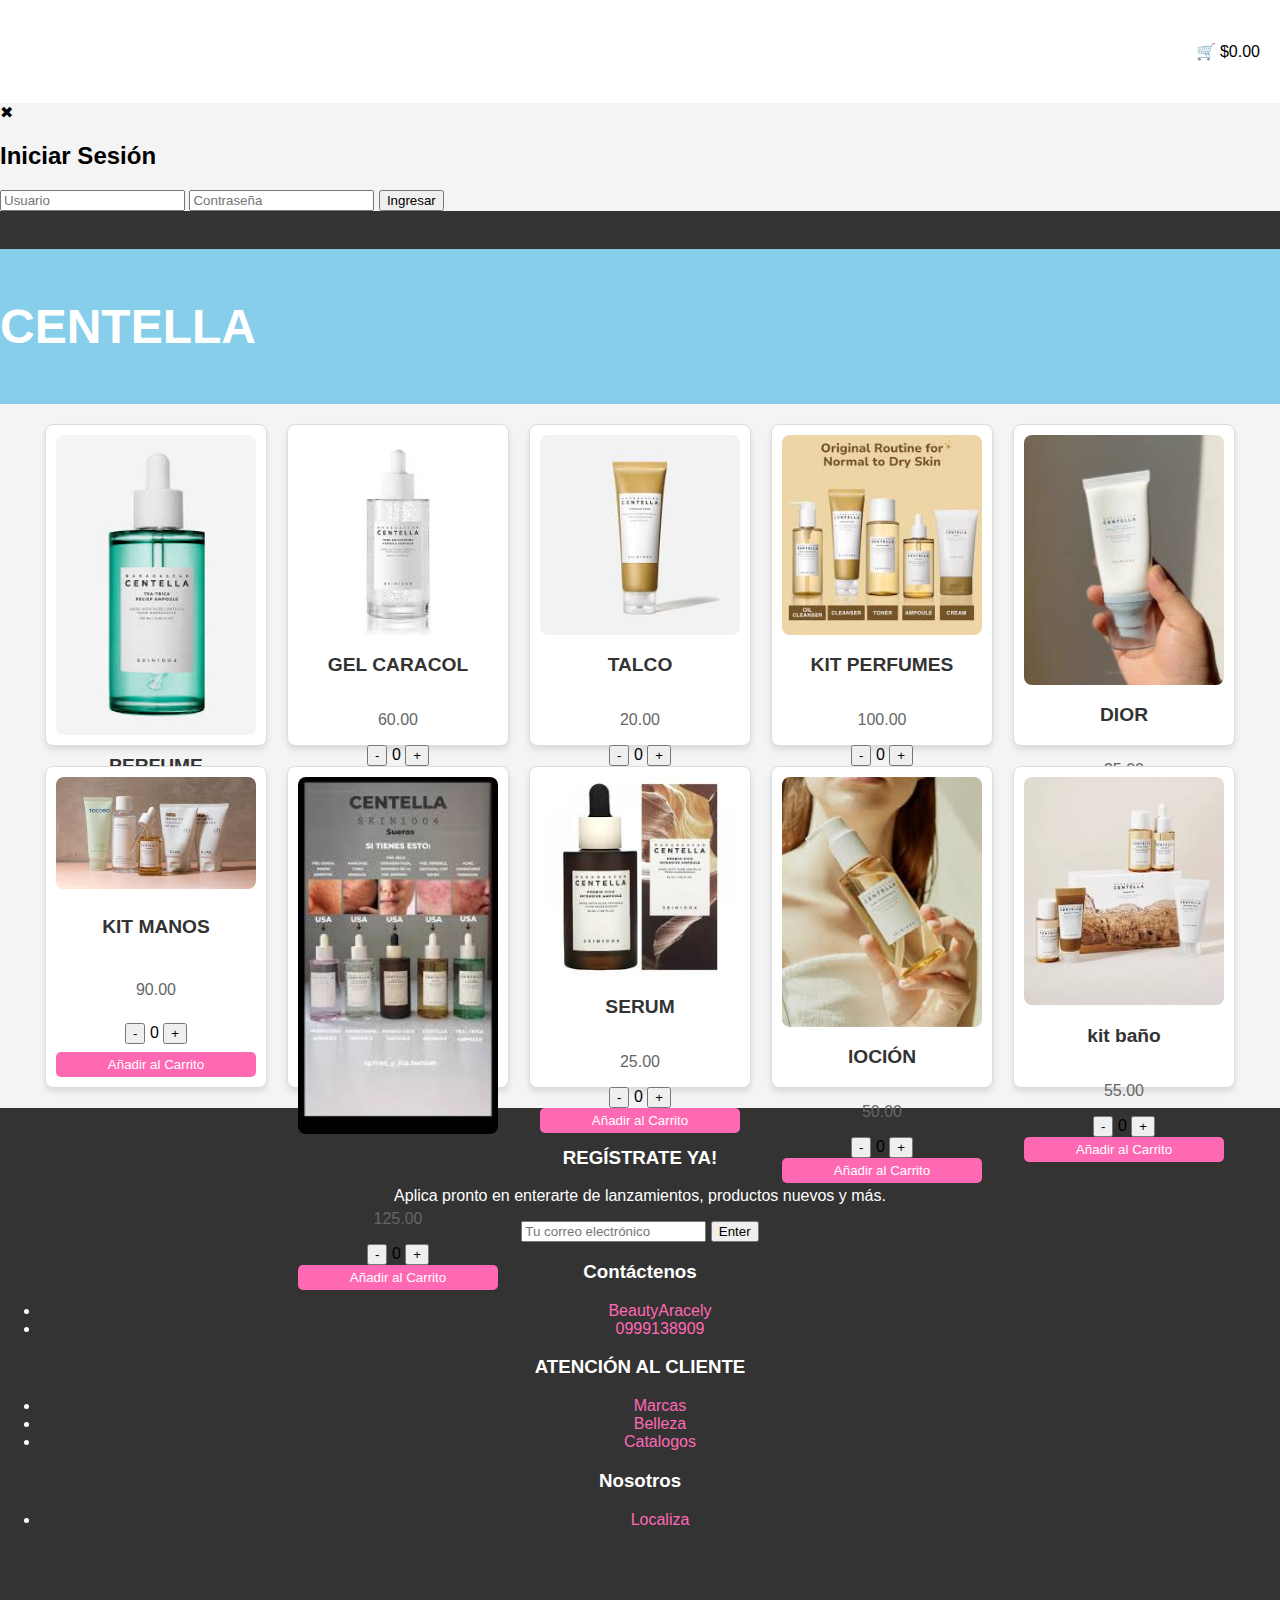
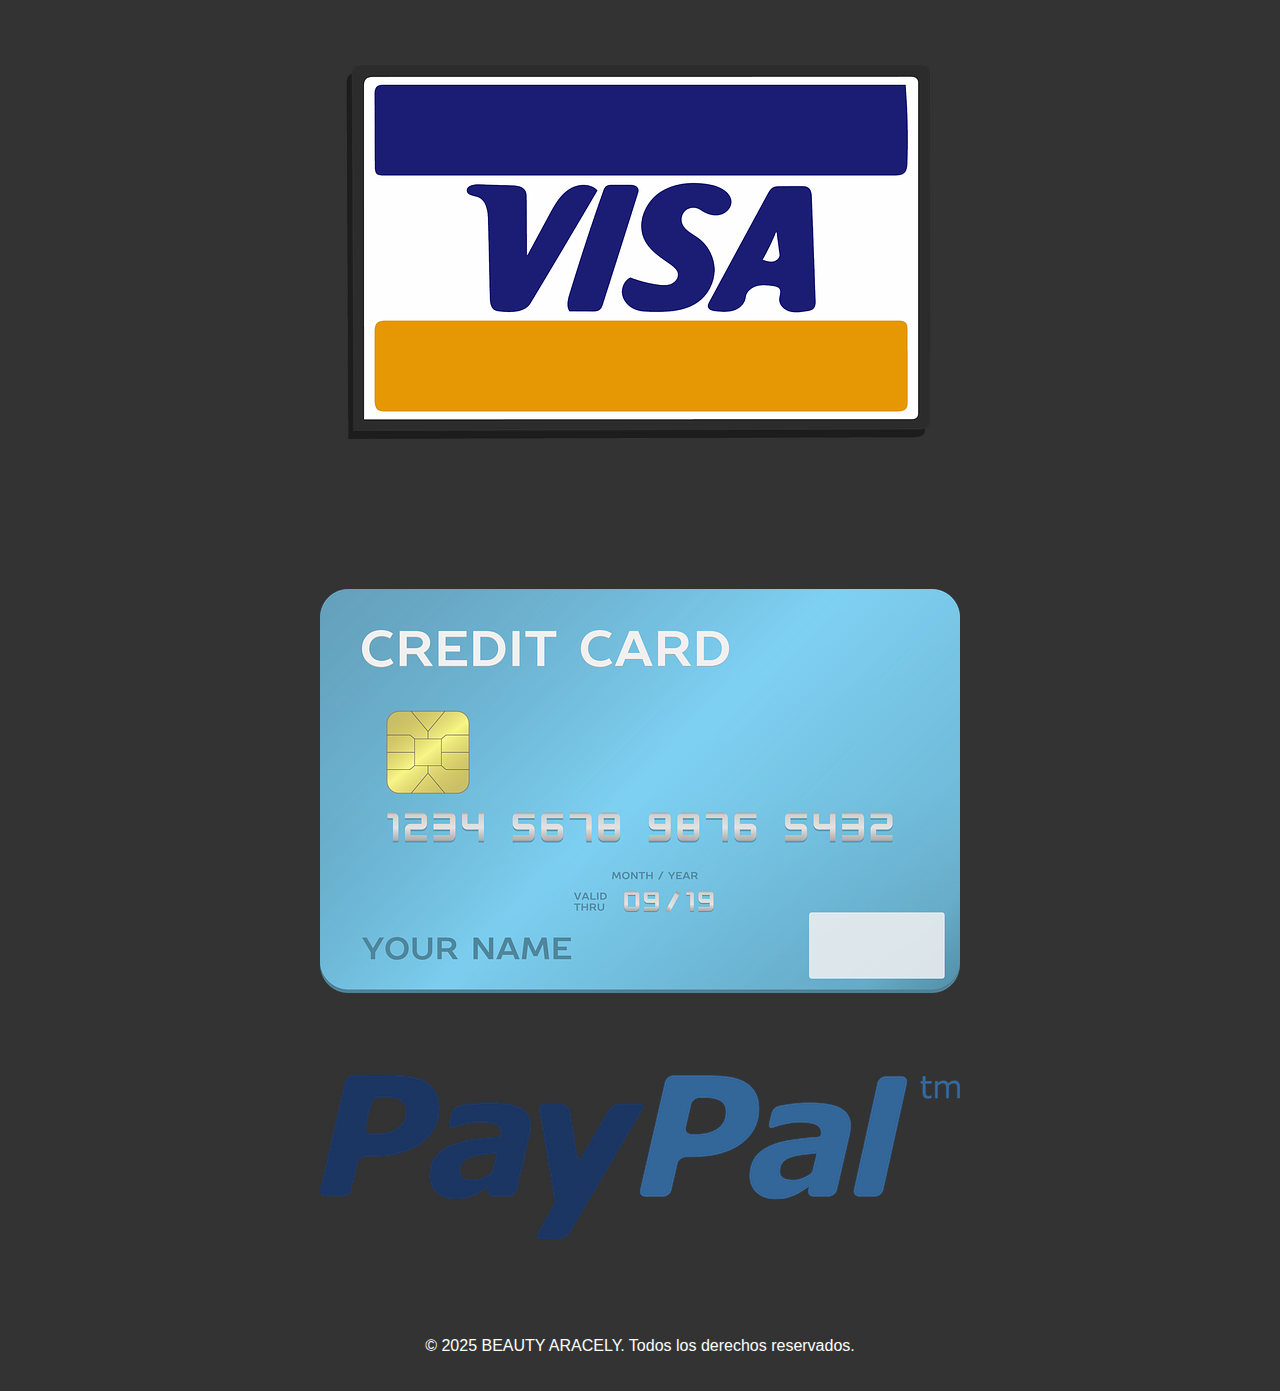
<file: CENTELLA.html>
<!DOCTYPE html>
<html lang="es">
<head>
    <meta charset="UTF-8">
    <meta name="viewport" content="width=device-width, initial-scale=1.0">
    <title>Beauty Aracely - Tienda Online Ecuador</title>
    <link rel="stylesheet" href="styles.css">
    <style>
        /* Estilos generales */
        body {
            font-family: Arial, sans-serif;
            margin: 0;
            padding: 0;
        }

        header {
            background-color: #fff;
            padding: 10px 20px;
            display: flex;
            justify-content: space-between;
            align-items: center;
        }

        .logo a {
            font-size: 2em;
            color: #FF69B4;
            text-decoration: none;
        }

        nav a {
            margin: 0 10px;
            color: #333;
            text-decoration: none;
        }

        /* Estilos del header de marca */
        .pink-header {
            background-color: #87CEEB;
            text-align: center;
            padding: 50px 0;
        }

        .pink-header h1 {
            color: white;
            font-size: 3em;
            margin: 0;
        }

        /* Estilos del grid de productos */
        .product-grid {
            display: flex;
            flex-wrap: wrap;
            justify-content: center;
            gap: 20px;
            padding: 20px;

        }

        .product {
            border: 1px solid #ddd;
            border-radius: 8px;
            padding: 10px;
            text-align: center;
            width: 200px;
            background: #fff;
            box-shadow: 0 4px 6px rgba(0, 0, 0, 0.1);
        }

        .product img {
            max-width: 100%;
            height: auto;
            border-radius: 8px;
        }

        .product h3 {
            font-size: 1.2em;
            color: #333;
        }

        .product p {
            font-size: 1em;
            color: #666;
        }

        .add-to-cart {
            background-color: #FF69B4;
            color: white;
            border: none;
            padding: 5px 10px;
            border-radius: 5px;
            cursor: pointer;
        }

        .add-to-cart:hover {
            background-color: #FF1493;
        }

        /* Estilos del footer */
        footer {
            background: #333;
            color: white;
            padding: 20px 0;
            text-align: center;
        }

        footer a {
            color: #FF69B4;
            text-decoration: none;
        }

        footer a:hover {
            text-decoration: underline;
        }
    </style>
</head>
<body>

<header>
    <div class="logo">
        <a href="index.html" style="text-decoration: none; color: inherit;">
            BEAUTY ARACELY
        </a>
        <div class="logo-subtitle">Tienda Online Ecuador</div>
    </div>
    
    <div class="user-actions">
        <a href="#" onclick="toggleLogin()">Iniciar Sesión</a>
        <a href="#">Registrarse</a>
        <!-- Icono del carrito con total -->
        <div class="cart-icon" onclick="toggleCart()">
            🛒 <span id="cart-total">$0.00</span>
        </div>
    </div>
</header>

<!-- Modal de Inicio de Sesión -->
<div class="modal-overlay" id="modal-overlay" onclick="toggleLogin()"></div>
<div class="login-modal" id="login-modal">
    <span class="close-login" onclick="toggleLogin()">✖</span>
    <h2>Iniciar Sesión</h2>
    <input type="text" placeholder="Usuario" required>
    <input type="password" placeholder="Contraseña" required>
    <button>Ingresar</button>
</div>

<!-- Carrito de compras -->
<div id="cart-container" class="cart-container" style="display: none;">
    <div class="cart-header">
        <h2>Carrito de compras</h2>
        <button class="close-cart" onclick="toggleCart()">✖</button>
    </div>
    <div id="cart-items"></div>
    <div class="cart-footer">
        <p>Total: <span id="total-price">$0.00</span></p>
    </div>
</div>

<nav>
    <a href="#" onclick="window.open('ofertas.html', '_blank')">OFERTAS</a>
    <a href="#" onclick="window.open('Cuidado personal.html', '_blank')">CUIDADO PERSONAL</a>
    <a href="#" onclick="window.open('Belleza', '_blank')">BELLEZA</a>
    <a href="#" onclick="window.open('perfumes.html', '_blank')">PERFUMES</a>
    <a href="#" onclick="window.open('labiales.html', '_blank')">LABIALES</a>
    <a href="#" onclick="window.open('rostro.html', '_blank')">ROSTRO</a>
</nav>

<!-- Light Blue Header with Brand Name -->
<header class="pink-header">
    <h1 id="titulo-marca">CENTELLA</h1>
</header>

<!-- Product Grid Section -->
<section class="container text-center py-5">
    <div class="product-grid">
        <!-- Producto 1 -->
        <div class="product">
            <img src="Imagenes web final/descarga (4).jpg" alt="PERFUME">
            <h3>PERFUME</h3>
            <p>70.00</p>
            <div class="quantity-selector">
                <button onclick="decreaseQuantity(this)">-</button>
                <label class="quantity">0</label>
                <button onclick="increaseQuantity(this)">+</button>
            </div>
            <button class="add-to-cart" onclick="addToCart(this, 'PERFUME', 70.00)">Añadir al Carrito</button>
        </div>

        <!-- Producto 2 -->
        <div class="product">
            <img src="Imagenes web final/descarga (5).jpg" alt="GEL CARACOL">
            <h3>GEL CARACOL</h3>
            <p>60.00</p>
            <div class="quantity-selector">
                <button onclick="decreaseQuantity(this)">-</button>
                <label class="quantity">0</label>
                <button onclick="increaseQuantity(this)">+</button>
            </div>
            <button class="add-to-cart" onclick="addToCart(this, 'GEL CARACOL', 60.00)">Añadir al Carrito</button>
        </div>

        <!-- Producto 3 -->
        <div class="product">
            <img src="Imagenes web final/descarga (6).jpg" alt="TALCO">
            <h3>TALCO</h3>
            <p>20.00</p>
            <div class="quantity-selector">
                <button onclick="decreaseQuantity(this)">-</button>
                <label class="quantity">0</label>
                <button onclick="increaseQuantity(this)">+</button>
            </div>
            <button class="add-to-cart" onclick="addToCart(this, 'TALCO', 20.00)">Añadir al Carrito</button>
        </div>

        <!-- Producto 4 -->
        <div class="product">
            <img src="Imagenes web final/images (17).jpg" alt="KIT PERFUMES">
            <h3>KIT PERFUMES</h3>
            <p>100.00</p>
            <div class="quantity-selector">
                <button onclick="decreaseQuantity(this)">-</button>
                <label class="quantity">0</label>
                <button onclick="increaseQuantity(this)">+</button>
            </div>
            <button class="add-to-cart" onclick="addToCart(this, 'KIT PERFUMES', 100.00)">Añadir al Carrito</button>
        </div>

        <!-- Producto 5 -->
        <div class="product">
            <img src="Imagenes web final/images (18).jpg" alt="CREMA">
            <h3>DIOR</h3>
            <p>35.00</p>
            <div class="quantity-selector">
                <button onclick="decreaseQuantity(this)">-</button>
                <label class="quantity">0</label>
                <button onclick="increaseQuantity(this)">+</button>
            </div>
            <button class="add-to-cart" onclick="addToCart(this, 'CREMA', 35.00)">Añadir al Carrito</button>
        </div>
        <!-- Producto 6 -->
        <div class="product">
            <img src="Imagenes web final/images (19).jpg" alt="KIT MANOS">
            <h3>KIT MANOS</h3>
            <p>90.00</p>
            <div class="quantity-selector">
                <button onclick="decreaseQuantity(this)">-</button>
                <label class="quantity">0</label>
                <button onclick="increaseQuantity(this)">+</button>
            </div>
            <button class="add-to-cart" onclick="addToCart(this, 'KIT MANOS', 90.00)">Añadir al Carrito</button>
        </div>

        <!-- Producto 7 -->
        <div class="product">
            <img src="Imagenes web final/images (20).jpg" alt="KIT ROSTRO">
            <h3>KIT ROSTRO</h3>
            <p>125.00</p>
            <div class="quantity-selector">
                <button onclick="decreaseQuantity(this)">-</button>
                <label class="quantity">0</label>
                <button onclick="increaseQuantity(this)">+</button>
            </div>
            <button class="add-to-cart" onclick="addToCart(this, 'KIT ROSTRO', 125.00)">Añadir al Carrito</button>
        </div>

        <!-- Producto 8 -->
        <div class="product">
            <img src="Imagenes web final/images (21).jpg" alt="SERUM">
            <h3>SERUM</h3>
            <p>25.00</p>
            <div class="quantity-selector">
                <button onclick="decreaseQuantity(this)">-</button>
                <label class="quantity">0</label>
                <button onclick="increaseQuantity(this)">+</button>
            </div>
            <button class="add-to-cart" onclick="addToCart(this, 'SERUM', 25.00)">Añadir al Carrito</button>
        </div>

        <!-- Producto 9 -->
        <div class="product">
            <img src="Imagenes web final/images (22).jpg" alt="lOCIÓN">
            <h3>lOCIÓN</h3>
            <p>50.00</p>
            <div class="quantity-selector">
                <button onclick="decreaseQuantity(this)">-</button>
                <label class="quantity">0</label>
                <button onclick="increaseQuantity(this)">+</button>
            </div>
            <button class="add-to-cart" onclick="addToCart(this, 'lOCIÓN', 50.00)">Añadir al Carrito</button>
        </div>

        <!-- Producto 10 -->
        <div class="product">
            <img src="Imagenes web final/images (23).jpg" alt="kit baño">
            <h3>kit baño</h3>
            <p>55.00</p>
            <div class="quantity-selector">
                <button onclick="decreaseQuantity(this)">-</button>
                <label class="quantity">0</label>
                <button onclick="increaseQuantity(this)">+</button>
            </div>
            <button class="add-to-cart" onclick="addToCart(this, 'kit baño', 55.00)">Añadir al Carrito</button>
        </div>
    </div>
</section>


        <!-- Additional product items go here -->

    </div>
</section>

<!-- Footer -->
<footer>
    <div class="footer-top">
        <div class="newsletter">
            <h3>REGÍSTRATE YA!</h3>
            <p>Aplica pronto en enterarte de lanzamientos, productos nuevos y más.</p>
            <input type="email" placeholder="Tu correo electrónico">
            <button>Enter</button>
        </div>
        <div class="contact-info">
            <h3>Contáctenos</h3>
            <ul>
                <li><a href="#">BeautyAracely</a></li>
                <li><a href="#">0999138909</a></li>
            </ul>
        </div>
        <div class="customer-service">
            <h3>ATENCIÓN AL CLIENTE</h3>
            <ul>
                <li><a href="#">Marcas</a></li>
                <li><a href="#">Belleza</a></li>
                <li><a href="#">Catalogos</a></li>
            </ul>
        </div>
        <div class="about-us">
            <h3>Nosotros</h3>
            <ul>
                <li><a href="#">Localiza</a></li>
            </ul>
        </div>
    </div>
  
    <div class="footer-bottom">
        <div class="social-icons">
            <a href="#"><i class="fab fa-facebook"></i></a>
            <a href="#"><i class="fab fa-twitter"></i></a>
            <a href="#"><i class="fab fa-instagram"></i></a>
            <a href="#"><i class="fab fa-youtube"></i></a>
            <a href="#"><i class="fab fa-pinterest"></i></a>
        </div>
  
        <div class="payment-methods">
            <img src="Imagenes web final/visa.png" alt="Visa">
            <img src="Imagenes web final/credit-card.png" alt="Mastercard">
            <img src="Imagenes web final/paypal.png" alt="PayPal">
        </div>
        <p>© 2025 BEAUTY ARACELY. Todos los derechos reservados.</p>
    </div>
  </footer>
<script src="script.js"></script>
</body>
</html>
</file>
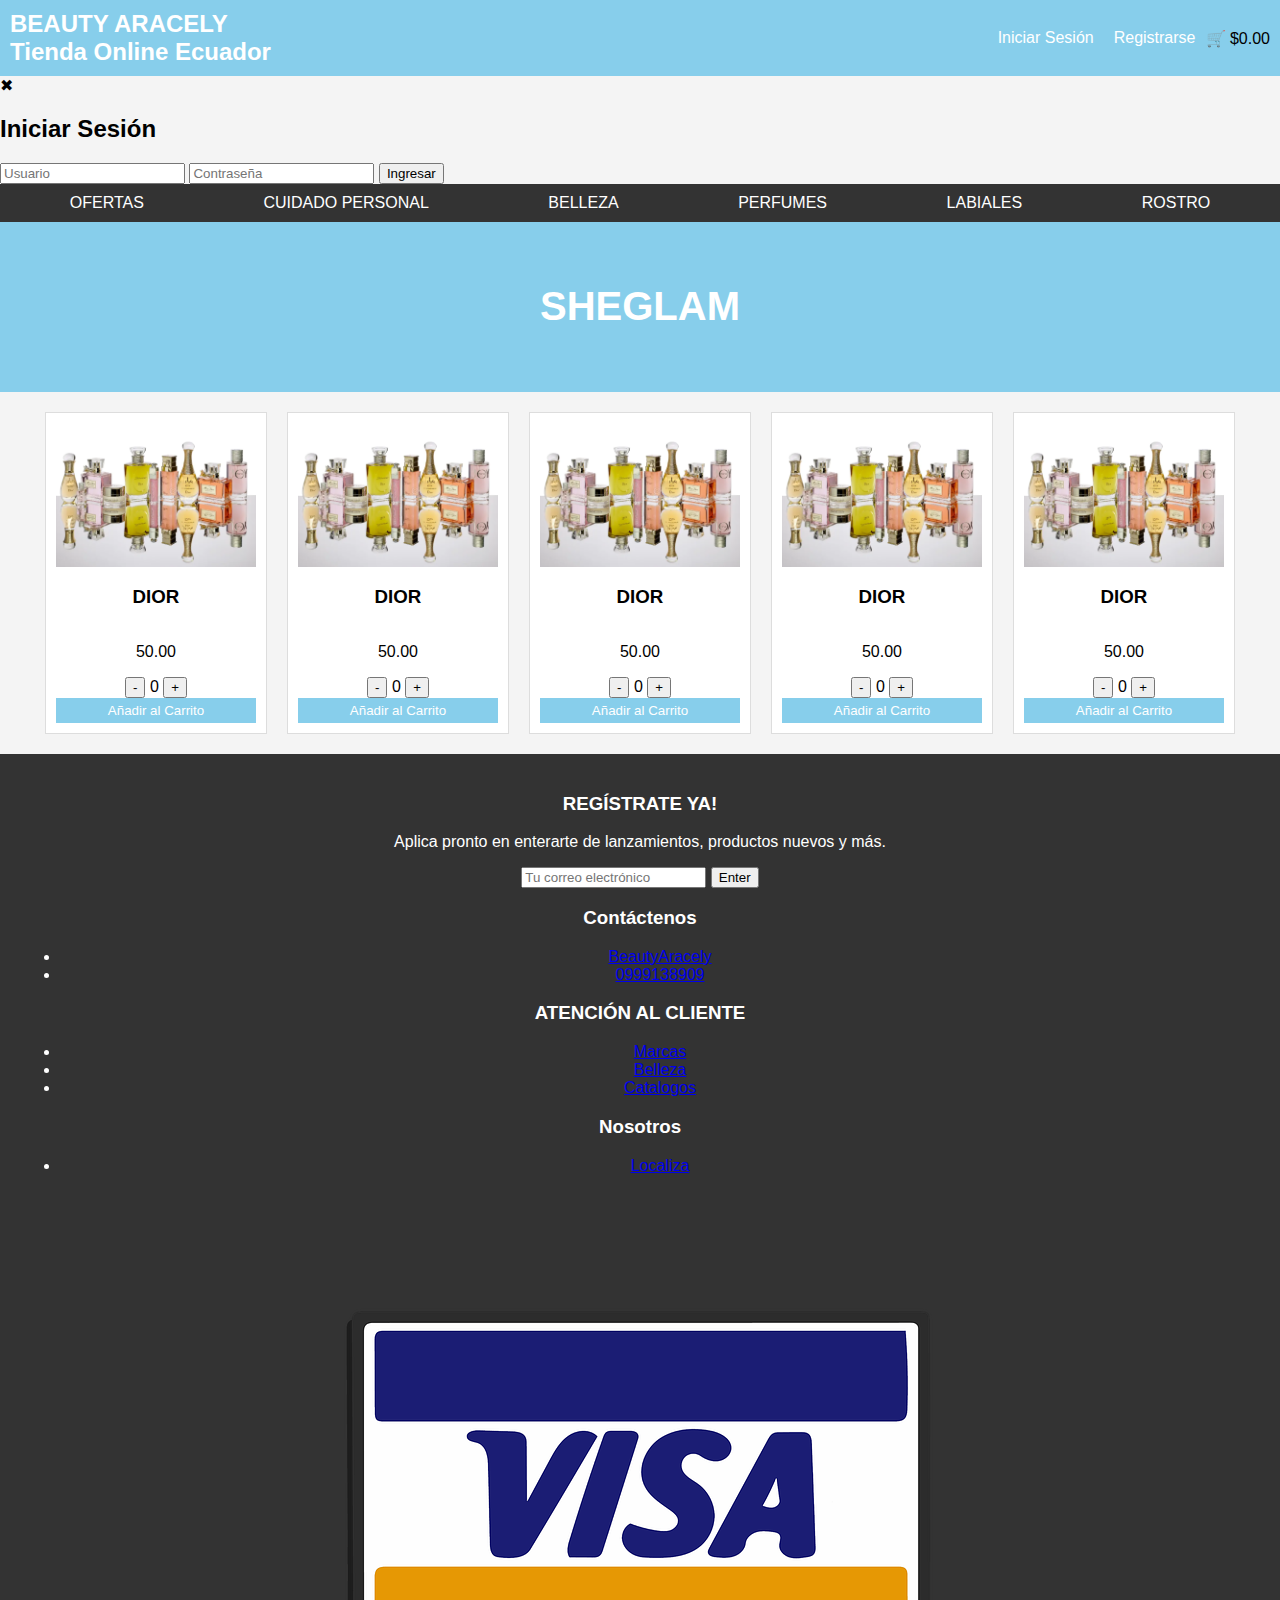
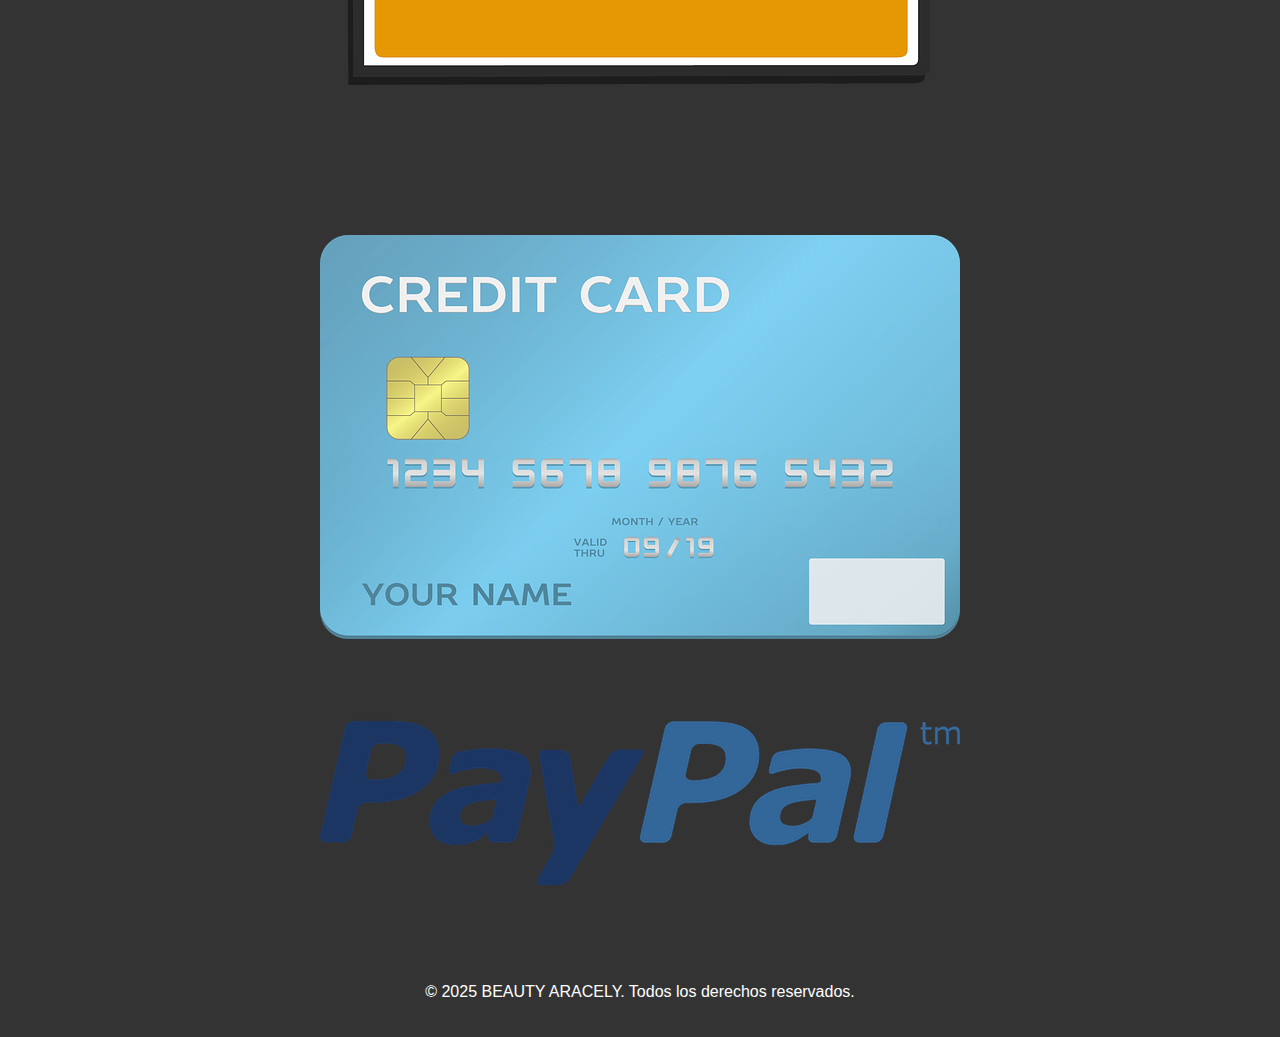
<file: OFERTAS.html>
<!DOCTYPE html>
<html lang="es">
<head>
    <meta charset="UTF-8">
    <meta name="viewport" content="width=device-width, initial-scale=1.0">
    <title>Beauty Aracely - Tienda Online Ecuador</title>
    <link rel="stylesheet" href="styles.css">
    <style>
        /* Centering the brand title with a light blue background */
        .pink-header {
            background-color: #87CEEB; /* Light blue background */
            display: flex;
            justify-content: center; /* Center horizontally */
            align-items: center; /* Center vertically */
            height: 150px; /* Adjust height as needed */
        }

        #titulo-marca {
            font-size: 2.5em; /* Adjust font size for the title */
            color: white; /* White text color for contrast */
            margin: 0; /* Remove default margin */
        }

        /* Additional styles for the rest of the page */
        .container {
            padding: 20px;
        }

        .product-grid {
            display: flex;
            flex-wrap: wrap;
            justify-content: center;
            gap: 20px;
        }

        .product-item {
            border: 1px solid #ddd;
            border-radius: 8px;
            padding: 10px;
            text-align: center;
            width: 200px; /* Adjust width as needed */
        }

        .product-item img {
            max-width: 100%;
            height: auto;
            border-radius: 8px;
        }

        .product-item h4 {
            margin-top: 10px;
        }

        .product-item button {
            margin-top: 10px;
            background-color: #FF69B4; /* Pink button color */
            color: white;
            border: none;
            padding: 5px 10px;
            border-radius: 5px;
            cursor: pointer;
        }

        .product-item button:hover {
            background-color: #FF1493; /* Darker pink on hover */
        }
    </style>
</head>
<body>
<header>
    <div class="logo">
        <a href="index.html" style="text-decoration: none; color: inherit;">
            BEAUTY ARACELY
        </a>
        <div class="logo-subtitle">Tienda Online Ecuador</div>
    </div>    
    <div class="user-actions">
        <a href="#" onclick="toggleLogin()">Iniciar Sesión</a>
        <a href="#">Registrarse</a>
        <!-- Icono del carrito con total -->
        <div class="cart-icon" onclick="toggleCart()">
            🛒 <span id="cart-total">$0.00</span>
        </div>
    </div>
</header>
<!-- Modal de Inicio de Sesión -->
<div class="modal-overlay" id="modal-overlay" onclick="toggleLogin()"></div>
<div class="login-modal" id="login-modal">
    <span class="close-login" onclick="toggleLogin()">✖</span>
    <h2>Iniciar Sesión</h2>
    <input type="text" placeholder="Usuario" required>
    <input type="password" placeholder="Contraseña" required>
    <button>Ingresar</button>
</div>
<!-- Carrito de compras -->
<div id="cart-container" class="cart-container" style="display: none;">
    <div class="cart-header">
        <h2>Carrito de compras</h2>
        <button class="close-cart" onclick="toggleCart()">✖</button>
    </div>
    <div id="cart-items"></div>
    <div class="cart-footer">
        <p>Total: <span id="total-price">$0.00</span></p>
    </div>
</div>

<nav>
    <a href="#">OFERTAS</a>
    <a href="#">CUIDADO PERSONAL</a>
    <a href="#">BELLEZA</a>
    <a href="#">PERFUMES</a>
    <a href="#">LABIALES</a>
    <a href="#">ROSTRO</a>
</nav>

<!-- Light Blue Header with Brand Name -->
<header class="pink-header">
    <h1 id="titulo-marca">SHEGLAM</h1>
</header>

<!-- Product Grid Section -->
<section class="container text-center py-5">
    <div class="product-grid">
        <!-- Producto 1 -->
        <div class="product">
            <img src="Imagenes web final/Dior.png" alt="DIOR">
            <h3>DIOR</h3>
            <p>50.00</p>
            <div class="quantity-selector">
                <button onclick="decreaseQuantity(this)">-</button>
                <label class="quantity">0</label>
                <button onclick="increaseQuantity(this)">+</button>
            </div>
            <button class="add-to-cart" onclick="addToCart(this, 'DIOR', 50.00)">Añadir al Carrito</button>
        </div>

        <!-- Producto 2 -->
        <div class="product">
            <img src="Imagenes web final/Dior.png" alt="DIOR">
            <h3>DIOR</h3>
            <p>50.00</p>
            <div class="quantity-selector">
                <button onclick="decreaseQuantity(this)">-</button>
                <label class="quantity">0</label>
                <button onclick="increaseQuantity(this)">+</button>
            </div>
            <button class="add-to-cart" onclick="addToCart(this, 'DIOR', 50.00)">Añadir al Carrito</button>
        </div>

        <!-- Producto 3 -->
        <div class="product">
            <img src="Imagenes web final/Dior.png" alt="DIOR">
            <h3>DIOR</h3>
            <p>50.00</p>
            <div class="quantity-selector">
                <button onclick="decreaseQuantity(this)">-</button>
                <label class="quantity">0</label>
                <button onclick="increaseQuantity(this)">+</button>
            </div>
            <button class="add-to-cart" onclick="addToCart(this, 'DIOR', 50.00)">Añadir al Carrito</button>
        </div>

        <!-- Producto 4 -->
        <div class="product">
            <img src="Imagenes web final/Dior.png" alt="DIOR">
            <h3>DIOR</h3>
            <p>50.00</p>
            <div class="quantity-selector">
                <button onclick="decreaseQuantity(this)">-</button>
                <label class="quantity">0</label>
                <button onclick="increaseQuantity(this)">+</button>
            </div>
            <button class="add-to-cart" onclick="addToCart(this, 'DIOR', 50.00)">Añadir al Carrito</button>
        </div>

        <!-- Producto 5 -->
        <div class="product">
            <img src="Imagenes web final/Dior.png" alt="DIOR">
            <h3>DIOR</h3>
            <p>50.00</p>
            <div class="quantity-selector">
                <button onclick="decreaseQuantity(this)">-</button>
                <label class="quantity">0</label>
                <button onclick="increaseQuantity(this)">+</button>
            </div>
            <button class="add-to-cart" onclick="addToCart(this, 'DIOR', 50.00)">Añadir al Carrito</button>
        </div>
    </div>
</section>


        <!-- Additional product items go here -->

    </div>
</section>

<!-- Footer -->
<footer>
    <div class="footer-top">
        <div class="newsletter">
            <h3>REGÍSTRATE YA!</h3>
            <p>Aplica pronto en enterarte de lanzamientos, productos nuevos y más.</p>
            <input type="email" placeholder="Tu correo electrónico">
            <button>Enter</button>
        </div>
        <div class="contact-info">
            <h3>Contáctenos</h3>
            <ul>
                <li><a href="#">BeautyAracely</a></li>
                <li><a href="#">0999138909</a></li>
            </ul>
        </div>
        <div class="customer-service">
            <h3>ATENCIÓN AL CLIENTE</h3>
            <ul>
                <li><a href="#">Marcas</a></li>
                <li><a href="#">Belleza</a></li>
                <li><a href="#">Catalogos</a></li>
            </ul>
        </div>
        <div class="about-us">
            <h3>Nosotros</h3>
            <ul>
                <li><a href="#">Localiza</a></li>
            </ul>
        </div>
    </div>
  
    <div class="footer-bottom">
        <div class="social-icons">
            <a href="#"><i class="fab fa-facebook"></i></a>
            <a href="#"><i class="fab fa-twitter"></i></a>
            <a href="#"><i class="fab fa-instagram"></i></a>
            <a href="#"><i class="fab fa-youtube"></i></a>
            <a href="#"><i class="fab fa-pinterest"></i></a>
        </div>
  
        <div class="payment-methods">
            <img src="Imagenes web final/visa.png" alt="Visa">
            <img src="Imagenes web final/credit-card.png" alt="Mastercard">
            <img src="Imagenes web final/paypal.png" alt="PayPal">
        </div>
        <p>© 2025 BEAUTY ARACELY. Todos los derechos reservados.</p>
    </div>
  </footer>
<script src="script.js"></script>
</body>
</html>
</file>
<file: styles.css>
/* Estilos generales */
body {
    font-family: Arial, sans-serif;
    margin: 0;
    padding: 0;
    background-color: #f4f4f4;
  }
  
  header {
    background-color: #87CEEB;
    padding: 10px;
    display: flex;
    justify-content: space-between;
    align-items: center;
  }
  
  header .logo {
    font-size: 24px;
    font-weight: bold;
    color: white;
  }
  
  header .search-bar {
    flex-grow: 1;
    margin: 0 20px;
  }
  
  header .search-bar input {
    width: 100%;
    padding: 10px;
  }
  
  header .user-actions {
    display: flex;
    align-items: center;
  }
  
  header .user-actions a {
    margin: 0 10px;
    color: white;
    text-decoration: none;
  }
  
  header .cart {
    display: flex;
    align-items: center;
  }
  
  header .cart .price {
    margin-left: 10px;
    color: white;
  }
  
  nav {
    background-color: #333;
    padding: 10px;
    display: flex;
    justify-content: space-around;
  }
  
  nav a {
    color: white;
    text-decoration: none;
  }
  
  /* Carrusel Principal */
  .carousel {
    width: 100%;
    overflow: hidden;
    position: relative;
  }
  
  .carousel-inner {
    display: flex;
    transition: transform 0.5s ease;
  }
  
  .carousel-item {
    min-width: 100%;
    height: 400px;
    overflow: hidden;
  }
  
  .carousel-item img {
    width: 100%;
    height: 100%;
    object-fit: cover;
  }
  
  .carousel-control {
    position: absolute;
    top: 50%;
    transform: translateY(-50%);
    background-color: rgba(0, 0, 0, 0.5);
    color: white;
    font-size: 30px;
    padding: 10px;
    cursor: pointer;
    border: none;
  }
  
  .carousel-control.prev {
    left: 10px;
  }
  
  .carousel-control.next {
    right: 10px;
  }
  
  /* Sección Trendy y Carrusel Interno */
  .trendy {
    background-color: #87CEEB;
    padding: 20px;
    text-align: center;
  }
  
  .trendy-carousel {
    position: relative;
    overflow: hidden;
    margin: 20px auto;
    max-width: 800px;
  }
  
  .trendy-carousel-inner {
    display: flex;
    transition: transform 0.5s ease;
  }
  
  .trendy-slide {
    min-width: 100%;
    display: flex;
    justify-content: center;
    gap: 20px;
  }
  
  /* Estilos para cada producto */
  .product {
    background-color: white;
    padding: 10px;
    border: 1px solid #ddd;
    text-align: center;
    width: 200px;
    height: 300px;
    display: flex;
    flex-direction: column;
    justify-content: space-between;
  }
  
  .product img {
    width: 100%;
    height: 150px;
    object-fit: cover;
  }
  
  .product .controls {
    display: flex;
    justify-content: center;
    align-items: center;
    gap: 5px;
    margin: 5px 0;
  }
  
  .add-to-cart {
    background-color: #87CEEB;
    color: white;
    border: none;
    padding: 5px;
    cursor: pointer;
  }
  
  /* Footer */
  footer {
    background-color: #333;
    color: white;
    padding: 20px;
    text-align: center;
  }
  
  footer .social-media a,
  footer .links a {
    color: white;
    text-decoration: none;
    margin: 0 10px;
  }
  
  footer .links {
    display: flex;
    justify-content: space-around;
    flex-wrap: wrap;
  }
  .carousel-inner {
    display: flex;
    transition: transform 0.5s ease-in-out;
    position: relative; /* Añadir esto */
  }

/* CSS for the Marcas Section */
#marcas {
    text-align: center; /* Center the content horizontally */
    padding: 20px;
  }
  
  .brands {
    display: flex; /* Use flexbox to arrange buttons in a row */
    justify-content: center; /* Center buttons horizontally */
    align-items: center; /* Center buttons vertically */
    flex-wrap: wrap; /* Allow buttons to wrap to the next line on smaller screens */
    gap: 10px; /* Add some space between the buttons */
  }
  
  .brand-button {
    background-color: #ADD8E6; /* Light Blue color */
    color: white;
    border: none;
    border-radius: 5px;
    padding: 10px 20px;
    cursor: pointer;
    font-size: 16px;
    transition: background-color 0.3s ease; /* Add a smooth transition for hover effect */
  }
  
  .brand-button:hover {
    background-color: #87CEEB; /* Slightly darker blue on hover */
  }
  
  /* Estilo para el Carrusel Trendy */
.trendy-carousel {
    position: relative;
    overflow: hidden;
    margin: 20px auto;
    max-width: 800px;
  }
  
  .trendy-carousel-inner {
    display: flex;
    transition: transform 0.5s ease-in-out;
  }
  
  .trendy-slide {
    min-width: 100%;
    display: flex;
    justify-content: center;
    gap: 20px;
  }
  
  .trendy-slide img {
    width: 100%;
    height: auto;
    object-fit: cover;
  }
  
  .carousel-control {
    position: absolute;
    top: 50%;
    transform: translateY(-50%);
    background-color: rgba(0, 0, 0, 0.5);
    color: white; 
    font-size: 30px;
    padding: 10px;
    cursor: pointer;
    border: none;
  }
  
  .carousel-control.prev {
    left: 10px;
  }
  
  .carousel-control.next {
    right: 10px;
  }
</file>
